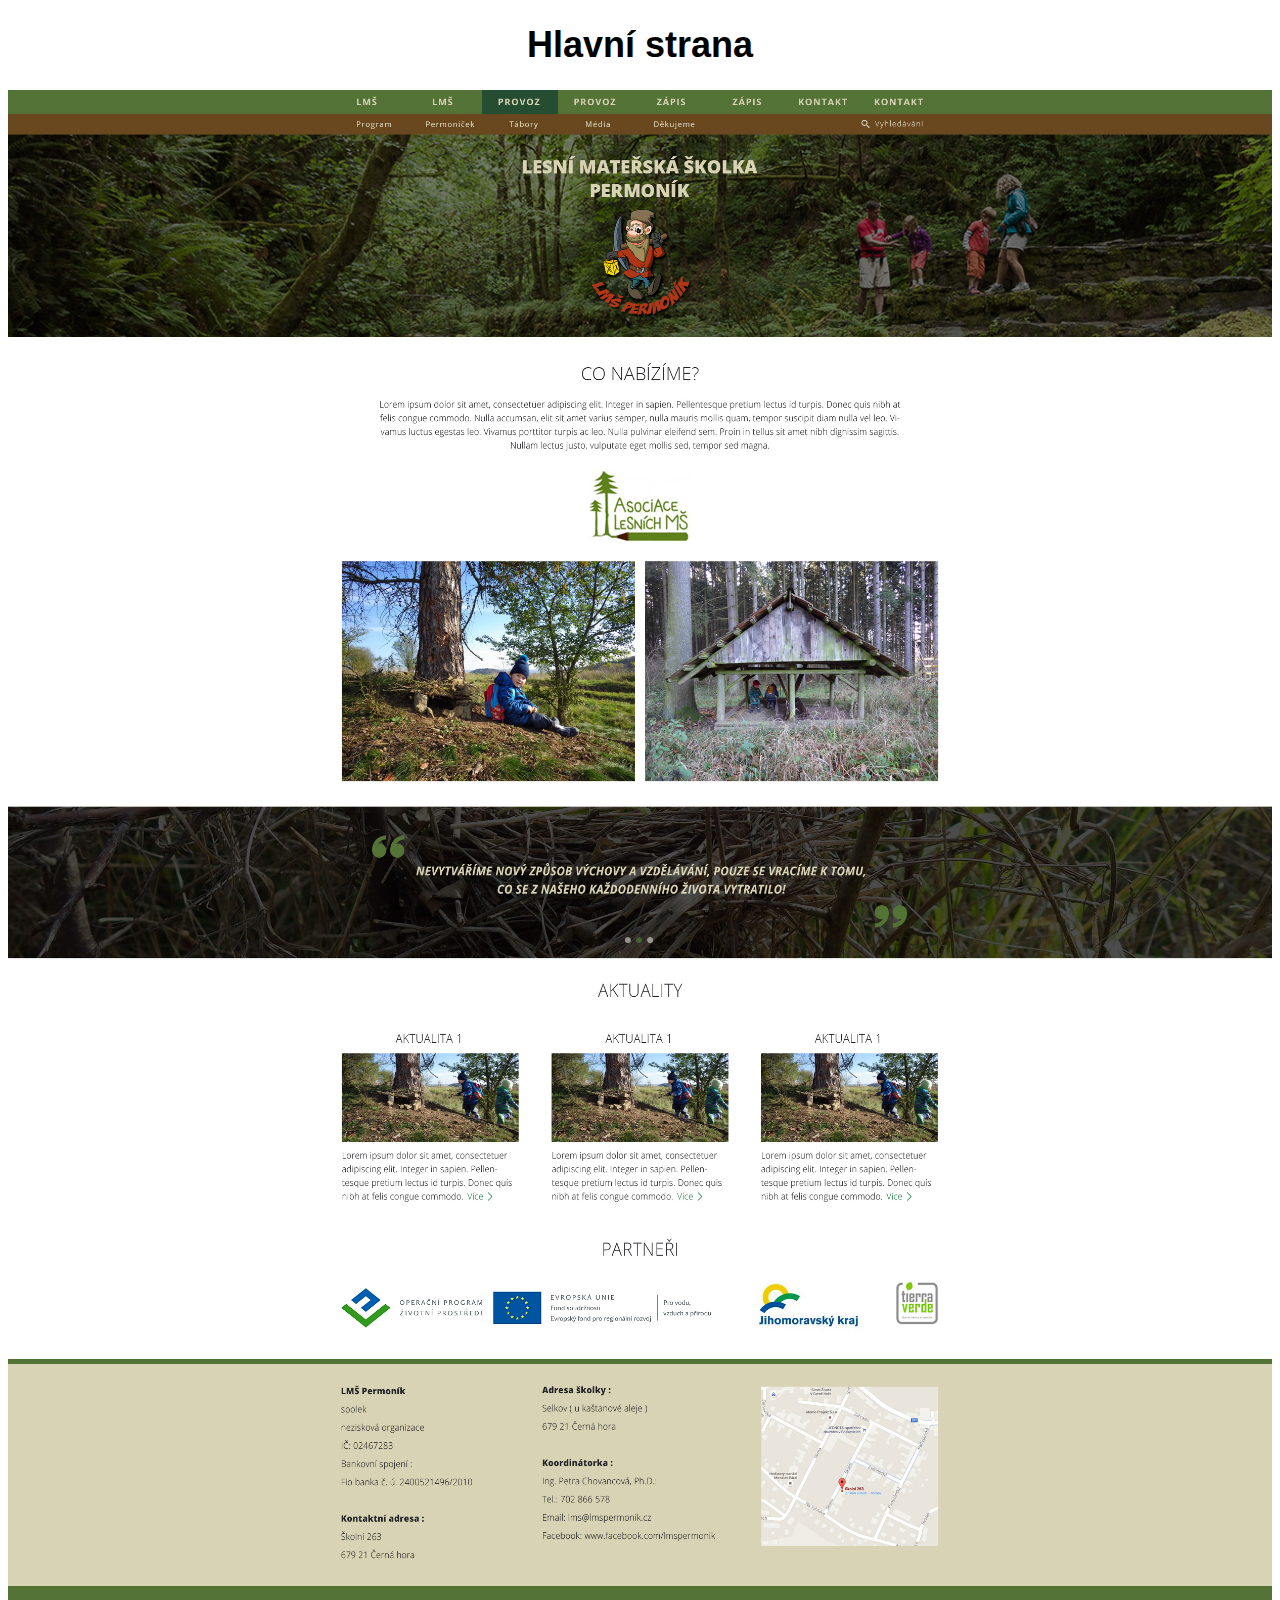
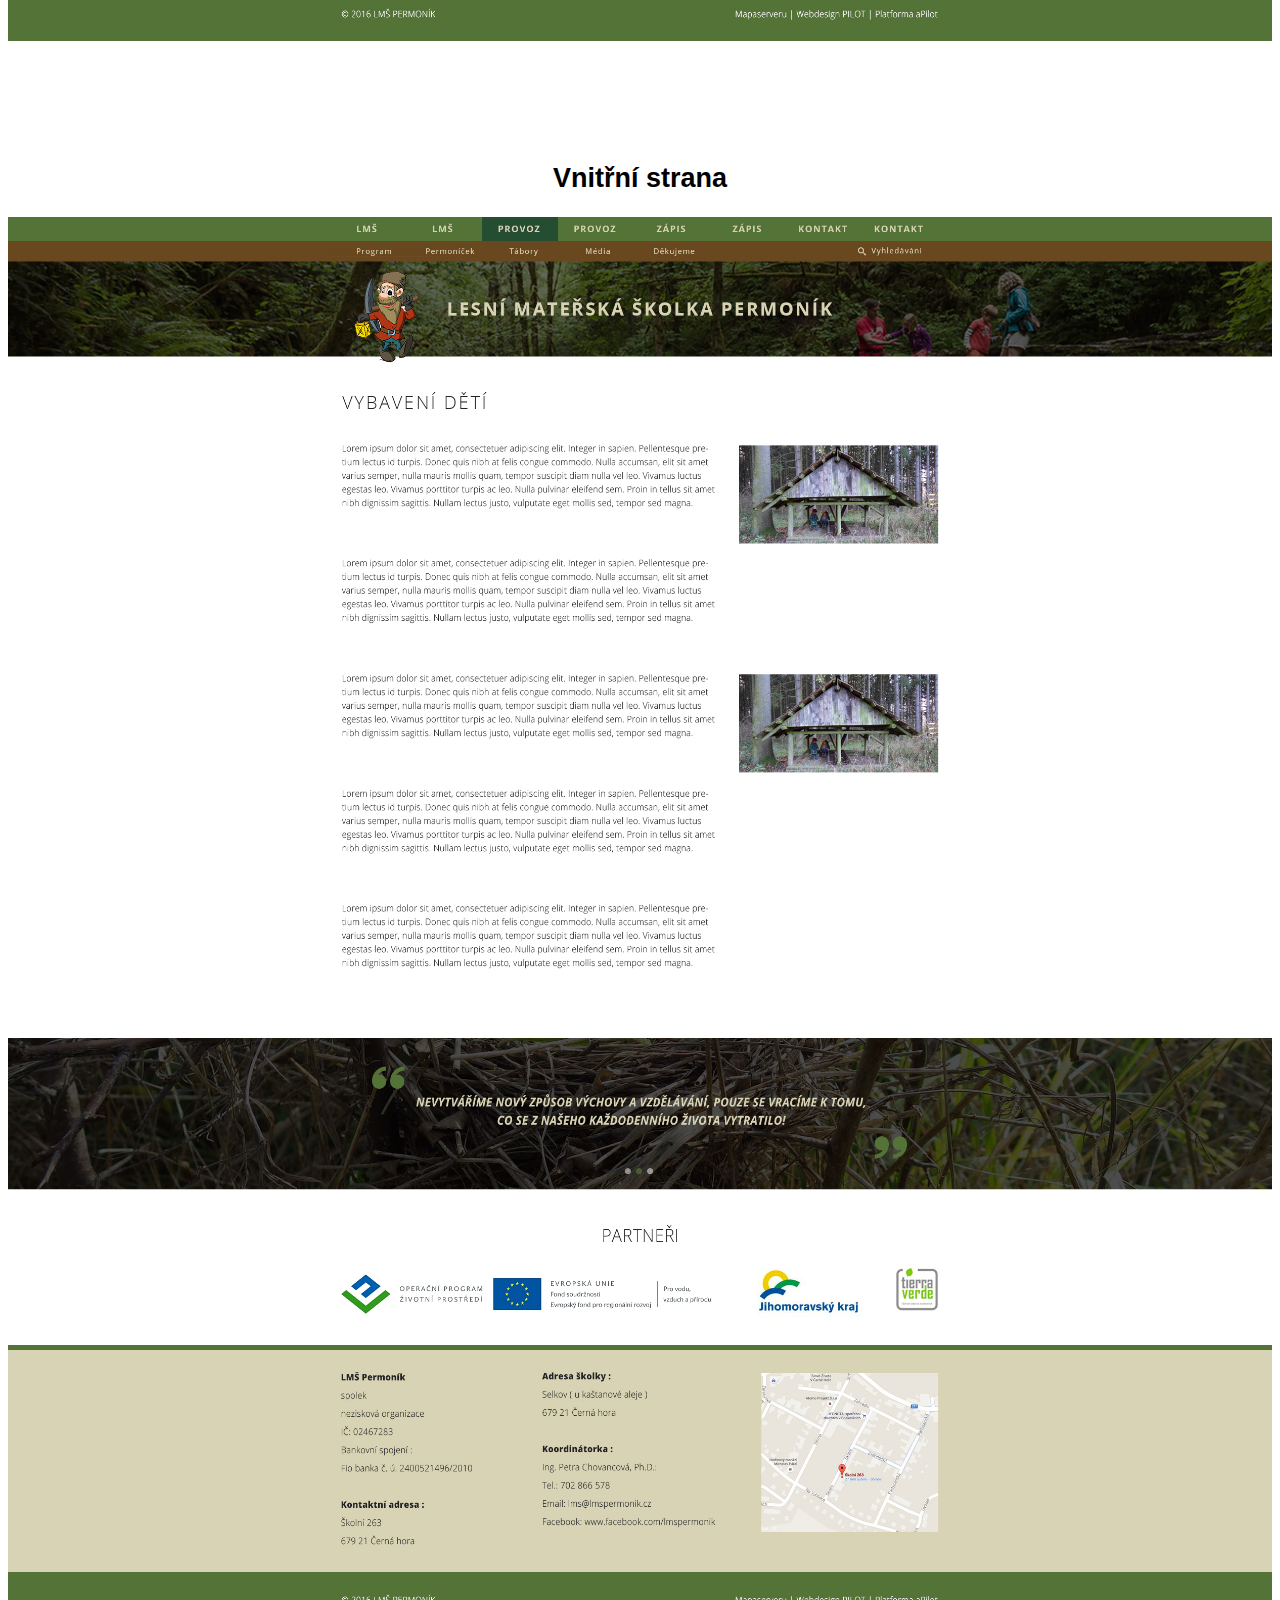
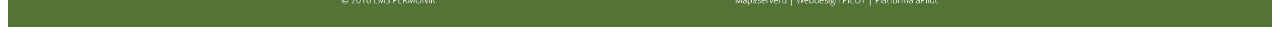
<file: demo-permonik/index.html>
<!DOCTYPE HTML PUBLIC "-//W3C//DTD HTML 4.01 Transitional//EN"
"http://www.w3.org/TR/html4/loose.dtd">


<html lang="cs">
<head>
   <meta http-equiv="content-type" content="text/html; charset=utf-8">
   <meta http-equiv="Content-Language" content="cs">
   <meta name="author" content="Marek Melichar">
   <meta name="description" content="Tvorba webových stránek a prezentací, webové stránky Brno, webdesign, Front end developer">
   <meta name='Keywords' content='Webdesign, Web prezentace Brno, tvorba webu, html, css, jquery, wordpress, Front end'>
   <title>Demo</title>

   <meta name="google" content="notranslate">
   <meta name="viewport" content="width=device-width, initial-scale=1.0">
   <meta http-equiv="Content-language" content="cs">


   <meta name="robots" content="all,follow">
      <meta name="revisit-after" content="3 days">
      <meta name="copyright" content="(c) Marek Melichar">
      <meta name="googlebot" content="nofollow">
      <meta name="rating" content="general">
      <meta http-equiv="expires" content="-1">
      <link rel="shortcut icon" href="images/favicon.png">

<style>

  body {
    font-family: sans-serif;
    font-size: 18px;
    text-align: center;
  }    

  .margin-bt-100 {
    margin-bottom: 100px;
  }

  img {
    width: auto;
    max-width: 100%;
  }

</style>

</head>

<body>

<!-- IMG -->

  <div class="container">
    <h1>Hlavní strana</h1>
      <img src="Permonik_final.jpg" alt="" class="margin-bt-100">
    <h2>Vnitřní strana</h2>
      <img src="Permonik_final_page.jpg" alt="" class="">
  </div>
  <div class="clear"></div>

</body>
</html>
</file>
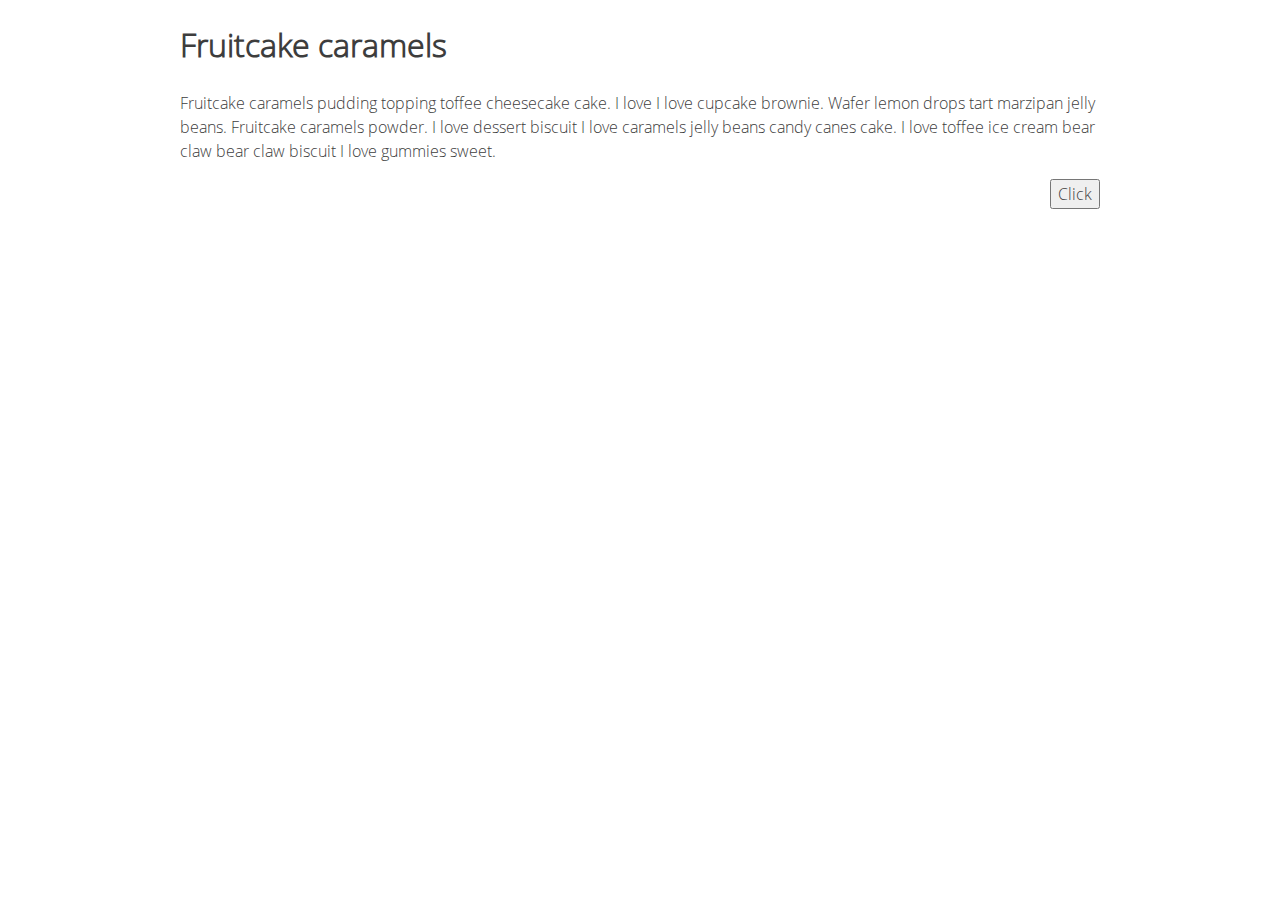
<file: jQuery/index.html>
<!doctype html>

<html>
    <head>
        <link rel="stylesheet" href="css/ionicons.min.css" type="text/css">
        <link rel="stylesheet" href="css/normalize.css" type="text/css">
        <link rel="stylesheet" href="css/styles.css" type="text/css">
    </head>
    
    <body>
        <main> 
            <div class="container">
                 
                <h1>Fruitcake caramels</h1>
                <p>Fruitcake caramels pudding topping toffee cheesecake cake. I love I love cupcake brownie. Wafer lemon drops tart marzipan jelly beans. Fruitcake caramels powder. I love dessert biscuit I love caramels jelly beans candy canes cake. I love toffee ice cream bear claw bear claw biscuit I love gummies sweet.</p>
                <button class="btn_fruitcake right">Click</button>
                
            </div>
        </main>
                 
        <script src="js/jquery-1.11.0.min.js"></script>
        <script src="js/script.js"></script>                 
                 
    </body>
    
</html>
</file>
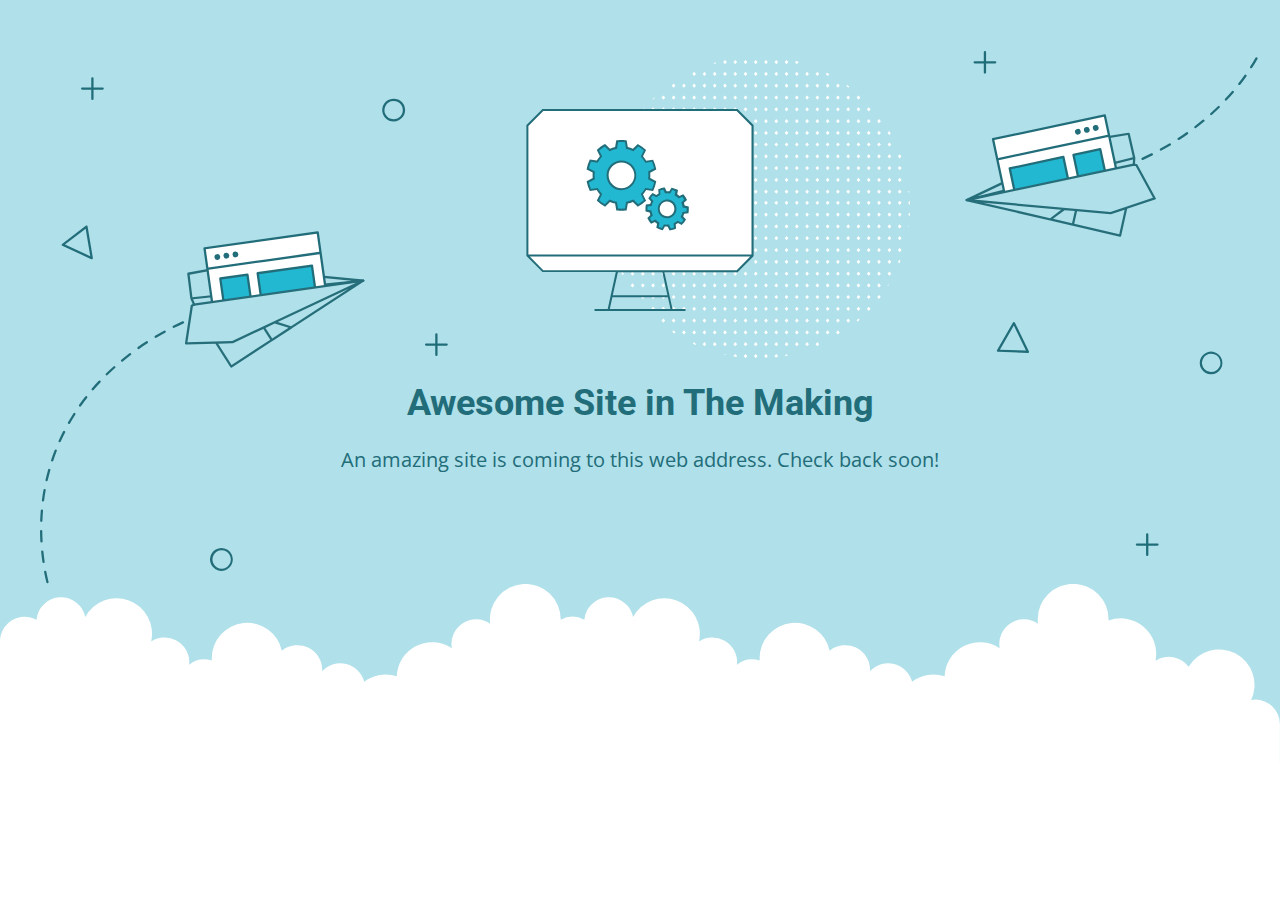
<file: Default.html>
<!DOCTYPE html>
<html lang="en">
<head>
    <meta charset="utf-8" />
    <meta name="viewport" content="width=device-width, initial-scale=1.0">
    <title>Under construction - Awesome site in the making!</title>
    <link href="https://fonts.googleapis.com/css?family=Open+Sans:400,700%7CRoboto:400,700" rel="stylesheet">
<style>
    * {
        box-sizing: border-box;
        -moz-box-sizing: border-box;
        -webkit-tap-highlight-color: transparent;
    }
    body {
        margin: 0;
        padding: 0;
        height: 100%;
        -webkit-text-size-adjust: 100%;
    }
    .fit-wide {
        position: relative;
        overflow: hidden;
        max-width: 1240px;
        margin: 0 auto;
        padding-top: 60px;
        padding-bottom: 60px;
        padding-left: 20px;
        padding-right: 20px;
    }
    .background-wrap { position: relative; }
    .background-wrap.cloud-blue { background-color: #b0e0e9; }
    .background-wrap.white { background-color: #fff; }
    .title { 
        position: relative; 
        text-align: center;
        margin: 20px auto 10px;
    }
    .title--regular { font-family: 'Roboto', Arial, sans-serif; }
    .title--size-large { font-size: 36px; line-height: 46px; }
    .title--size-semimedium { font-size: 20px; line-height: 28px; }
    .title--weight-normal { font-weight: 400; }
    .title--weight-bold { font-weight: 700; }
    .title--subtitle { 
        padding-bottom: 40px; 
        font-family: 'Open Sans', Arial ,sans-serif; 
        text-align: center;
    }
    .error h1,
    .error p { color: #226d7a; }
    .error--bg__cover {
        position: absolute;
        top: 0;
        width: 100%;
    }
    .error--shape__clouds svg {
        display: block;
    }
    .abstract-half-dot--circle {
        z-index: 0;
        position: absolute;
        left: 15em;
        right: 0;
        width: 300px;
        height: 300px;
        margin: 0 auto;
    }
    .icon-graphic {
        z-index: 1;
        position: relative;
        width: 300px;
        height: 300px;
        margin: 0 auto;
    }
    @media screen and (max-width: 767px) {
        .error--bg__cover { display: none; }
        .abstract-half-dot--circle { left: 0; }
    }
</style>
</head>
<body>
    <div id="container">
        <section class="error content background-wrap cloud-blue">
            <div class="fit-wide">
                <div class="error--bg__cover">
                    <svg id="b84d9c26-c1f1-49ed-af6c-5d5d2e52a772" data-name="Layer 1" xmlns="http://www.w3.org/2000/svg" viewBox="0 0 1085.037 591.033"><title>bg_under_construction</title><path d="M44.929,591.033a1,1,0,0,1-.8-.395c-1.814-2.385-3.607-4.846-5.331-7.313a1,1,0,0,1,1.64-1.146c1.708,2.446,3.485,4.884,5.283,7.249a1,1,0,0,1-.795,1.605Zm-10.314-14.77a1,1,0,0,1-.843-.46c-1.619-2.533-3.207-5.131-4.719-7.722a1,1,0,0,1,1.727-1.008c1.5,2.567,3.072,5.143,4.677,7.651a1,1,0,0,1-.842,1.539ZM25.54,560.705a1,1,0,0,1-.885-.532c-1.406-2.657-2.776-5.375-4.069-8.083a1,1,0,0,1,1.8-.862c1.281,2.683,2.638,5.377,4.031,8.009a1,1,0,0,1-.882,1.468Zm-7.763-16.251a1,1,0,0,1-.92-.608c-1.18-2.759-2.317-5.584-3.38-8.391a1,1,0,1,1,1.87-.709c1.053,2.783,2.18,5.58,3.349,8.315a1,1,0,0,1-.526,1.313A1.012,1.012,0,0,1,17.777,544.454ZM11.4,527.612a1,1,0,0,1-.949-.686c-.943-2.851-1.836-5.76-2.657-8.649a1,1,0,0,1,1.924-.547c.813,2.862,1.7,5.744,2.632,8.569a1,1,0,0,1-.636,1.262A.983.983,0,0,1,11.4,527.612Zm-4.916-17.32a1,1,0,0,1-.972-.769c-.694-2.923-1.333-5.9-1.9-8.845a1,1,0,1,1,1.964-.377c.56,2.918,1.192,5.865,1.88,8.759a1,1,0,0,1-.742,1.2A.968.968,0,0,1,6.488,510.292ZM3.1,492.613a1,1,0,0,1-.988-.855c-.435-2.971-.808-5.992-1.11-8.978a1,1,0,1,1,1.99-.2c.3,2.957.668,5.947,1.1,8.89a1,1,0,0,1-.844,1.133A.918.918,0,0,1,3.1,492.613Zm-1.8-17.9a1,1,0,0,1-1-.945c-.166-3-.265-6.039-.294-9.041a1,1,0,0,1,.99-1.009H1a1,1,0,0,1,1,.99c.029,2.972.127,5.982.292,8.949a1,1,0,0,1-.944,1.054Zm-.17-17.994H1.085a1,1,0,0,1-.963-1.036c.11-3,.293-6.038.542-9.03a1,1,0,0,1,1.993.166c-.247,2.962-.427,5.968-.536,8.938A1,1,0,0,1,1.122,456.714Zm1.5-17.929a.976.976,0,0,1-.132-.009,1,1,0,0,1-.862-1.121c.392-2.977.859-5.983,1.391-8.938a1,1,0,1,1,1.968.353C4.462,432,4,434.97,3.613,437.915A1,1,0,0,1,2.623,438.785Zm3.189-17.707a1.03,1.03,0,0,1-.226-.025,1,1,0,0,1-.75-1.2c.673-2.928,1.427-5.878,2.239-8.765A1,1,0,1,1,9,411.63c-.8,2.857-1.55,5.775-2.216,8.672A1,1,0,0,1,5.812,421.078Zm4.871-17.317a1,1,0,0,1-.949-1.317c.952-2.845,1.986-5.706,3.077-8.5a1,1,0,1,1,1.863.727c-1.078,2.766-2.1,5.6-3.043,8.411A1,1,0,0,1,10.683,403.761Zm6.532-16.752a1.018,1.018,0,0,1-.408-.087,1,1,0,0,1-.5-1.322c1.227-2.742,2.54-5.488,3.9-8.16a1,1,0,0,1,1.782.906c-1.345,2.644-2.643,5.359-3.857,8.071A1,1,0,0,1,17.215,387.009Zm8.151-16.033a.988.988,0,0,1-.5-.132,1,1,0,0,1-.372-1.364c1.485-2.6,3.06-5.2,4.681-7.74a1,1,0,1,1,1.685,1.076c-1.6,2.513-3.161,5.089-4.63,7.656A1,1,0,0,1,25.366,370.976Zm9.678-15.163a1,1,0,0,1-.815-1.578c1.727-2.439,3.544-4.882,5.4-7.257a1,1,0,1,1,1.577,1.231c-1.836,2.35-3.634,4.767-5.343,7.182A1,1,0,0,1,35.044,355.813ZM46.116,341.63a1,1,0,0,1-.759-1.651c1.944-2.268,3.976-4.533,6.039-6.734a1,1,0,1,1,1.459,1.368c-2.043,2.179-4.055,4.422-5.979,6.668A1,1,0,0,1,46.116,341.63ZM58.424,328.5a1,1,0,0,1-.7-1.715c2.134-2.087,4.354-4.169,6.6-6.187a1,1,0,0,1,1.338,1.487c-2.224,2-4.423,4.062-6.537,6.13A1,1,0,0,1,58.424,328.5Zm13.385-12.041a1,1,0,0,1-.639-1.77c2.3-1.9,4.679-3.8,7.078-5.631a1,1,0,0,1,1.214,1.589c-2.377,1.818-4.738,3.7-7.016,5.582A1,1,0,0,1,71.809,316.456ZM86.116,305.52a1,1,0,0,1-.577-1.817c2.442-1.722,4.961-3.429,7.488-5.073a1,1,0,0,1,1.091,1.675c-2.507,1.632-5,3.325-7.427,5.033A1,1,0,0,1,86.116,305.52Zm15.1-9.827a1,1,0,0,1-.516-1.858c2.571-1.542,5.209-3.06,7.841-4.513a1,1,0,1,1,.966,1.751c-2.611,1.441-5.228,2.947-7.777,4.477A1,1,0,0,1,101.213,295.693Zm15.777-8.706a1,1,0,0,1-.452-1.893c2.7-1.366,5.445-2.688,8.152-3.932a1,1,0,0,1,.835,1.818c-2.684,1.233-5.4,2.544-8.085,3.9A1,1,0,0,1,116.99,286.987Z" fill="#226d7a"/><path d="M964.741,140.005a1,1,0,0,1-.418-1.909c2.685-1.233,5.4-2.545,8.084-3.9a1,1,0,1,1,.9,1.785c-2.7,1.365-5.444,2.688-8.152,3.932A1,1,0,0,1,964.741,140.005Zm16.086-8.126a1,1,0,0,1-.485-1.875c2.61-1.44,5.227-2.947,7.779-4.477a1,1,0,1,1,1.029,1.714c-2.572,1.544-5.211,3.062-7.841,4.514A1,1,0,0,1,980.827,131.879Zm15.449-9.27a1,1,0,0,1-.547-1.838c2.513-1.636,5.011-3.329,7.427-5.032a1,1,0,0,1,1.152,1.634c-2.435,1.718-4.955,3.425-7.487,5.074A1.006,1.006,0,0,1,996.276,122.609Zm14.717-10.383a1,1,0,0,1-.609-1.794c2.375-1.814,4.736-3.692,7.018-5.582a1,1,0,1,1,1.275,1.54c-2.3,1.907-4.683,3.8-7.078,5.631A1,1,0,0,1,1010.993,112.226Zm13.863-11.488a1,1,0,0,1-.669-1.744c2.221-2,4.42-4.06,6.536-6.13a1,1,0,0,1,1.4,1.43c-2.136,2.089-4.356,4.171-6.6,6.187A1,1,0,0,1,1024.856,100.738Zm12.864-12.59a1,1,0,0,1-.729-1.684c2.047-2.183,4.058-4.427,5.98-6.668a1,1,0,0,1,1.518,1.3c-1.941,2.264-3.973,4.529-6.039,6.734A1,1,0,0,1,1037.72,88.148Zm11.71-13.665a1,1,0,0,1-.787-1.616c1.83-2.342,3.627-4.758,5.343-7.182a1,1,0,0,1,1.633,1.156c-1.735,2.449-3.551,4.891-5.4,7.257A1,1,0,0,1,1049.43,74.483ZM1059.823,59.8a1,1,0,0,1-.842-1.538c1.6-2.506,3.158-5.082,4.631-7.656a1,1,0,1,1,1.736.993c-1.489,2.6-3.064,5.207-4.681,7.739A1,1,0,0,1,1059.823,59.8Zm8.93-15.613a1,1,0,0,1-.89-1.453c1.343-2.64,2.64-5.356,3.857-8.071a1,1,0,1,1,1.825.817c-1.23,2.746-2.542,5.491-3.9,8.16A1,1,0,0,1,1068.753,44.184Zm7.35-16.411a.986.986,0,0,1-.363-.069,1,1,0,0,1-.569-1.3c1.077-2.759,2.1-5.589,3.044-8.41a1,1,0,0,1,1.9.634c-.953,2.852-1.989,5.713-3.077,8.5A1,1,0,0,1,1076.1,27.773Zm5.707-17.055a.969.969,0,0,1-.271-.038,1,1,0,0,1-.693-1.233c.8-2.856,1.55-5.774,2.216-8.672a1,1,0,0,1,1.949.448c-.674,2.93-1.426,5.879-2.239,8.766A1,1,0,0,1,1081.81,10.718Z" fill="#226d7a"/><path d="M309.461,106.337a9.971,9.971,0,0,1-7.251-3.106h0a10.012,10.012,0,1,1,7.251,3.106Zm0-17.992a8,8,0,0,0-5.8,13.508h0a8,8,0,1,0,5.8-13.508Z" fill="#226d7a"/><path d="M158.863,499.538l-.261,0a10.019,10.019,0,1,1,.261,0Zm-.012-18a8.042,8.042,0,1,0,.208,0C158.99,481.539,158.92,481.538,158.851,481.538Z" fill="#226d7a"/><path d="M1024.863,327.538c-.087,0-.174,0-.261,0a9.927,9.927,0,1,1,.261,0Zm-.012-18a8,8,0,0,0-5.794,13.511h0a7.945,7.945,0,0,0,5.6,2.486,8.038,8.038,0,0,0,5.715-2.2,8,8,0,0,0-5.309-13.8Z" fill="#226d7a"/><path d="M45.272,226.85a1,1,0,0,1-.417-.09L19.49,215.14a1,1,0,0,1-.191-1.7l20.758-15.9a1,1,0,0,1,1.594.629l4.607,27.516a1,1,0,0,1-.986,1.165ZM21.835,214.014l22.139,10.142-4.021-24.018Z" fill="#226d7a"/><path d="M864.386,308.865h-.037l-26.128-.969a1,1,0,0,1-.828-1.5L851.37,282.25a.968.968,0,0,1,.9-.5,1,1,0,0,1,.863.564l12.152,25.114a1,1,0,0,1-.9,1.435Zm-24.429-2.906,22.8.845-10.606-21.92Z" fill="#226d7a"/><path d="M54.856,76.538h-8v-8a1,1,0,0,0-2,0v8h-8a1,1,0,0,0,0,2h8v8a1,1,0,0,0,2,0v-8h8a1,1,0,1,0,0-2Z" fill="#206d7a"/><path d="M355.856,300.538h-8v-8a1,1,0,0,0-2,0v8h-8a1,1,0,0,0,0,2h8v8a1,1,0,0,0,2,0v-8h8a1,1,0,0,0,0-2Z" fill="#206d7a"/><path d="M977.856,475.538h-8v-8a1,1,0,0,0-2,0v8h-8a1,1,0,0,0,0,2h8v8a1,1,0,0,0,2,0v-8h8a1,1,0,0,0,0-2Z" fill="#206d7a"/><path d="M835.856,53.538h-8v-8a1,1,0,0,0-2,0v8h-8a1,1,0,0,0,0,2h8v8a1,1,0,1,0,2,0v-8h8a1,1,0,0,0,0-2Z" fill="#206d7a"/><path d="M283.817,245.786c0-.022.013-.042.018-.064a1.045,1.045,0,0,0,.008-.2c0-.03.011-.056.008-.085,0-.011-.008-.019-.009-.029s0-.027,0-.04v0c0-.007-.006-.014-.008-.02a.985.985,0,0,0-.088-.253.787.787,0,0,0-.039-.07c-.006-.009-.006-.02-.012-.029s-.04-.036-.057-.058a.974.974,0,0,0-.121-.143.887.887,0,0,0-.078-.059.917.917,0,0,0-.086-.05.981.981,0,0,0-.137-.07.917.917,0,0,0-.119-.038.785.785,0,0,0-.082-.015c-.022,0-.041-.015-.063-.017L160,232.857a1.019,1.019,0,0,0-.281.013l-30.052,5.685a1,1,0,0,0-.807,1.1l2.662,21.56a1.015,1.015,0,0,0,.074.272l1.966,4.574-1.156.577a1,1,0,0,0-.542.745l-5,33a1,1,0,0,0,.989,1.15h.027l25.641-.706L166.5,321.225a1,1,0,0,0,.632.44.949.949,0,0,0,.212.023,1,1,0,0,0,.545-.161l35.45-23.063a.819.819,0,0,0,.091-.041c.024-.015.036-.038.057-.055L220.349,287.4a.985.985,0,0,0,.134-.086L283.4,246.376c.023-.014.035-.038.056-.054a.98.98,0,0,0,.136-.121.848.848,0,0,0,.06-.072c.019-.026.036-.051.052-.078a.98.98,0,0,0,.072-.154A.863.863,0,0,0,283.817,245.786ZM203.178,296.18l-5.9-9.233,8.092-3.811,12.136,3.725Zm16.509-10.74-11.631-3.57,62-29.2Zm-59.732-50.579L272.732,245.58,133.39,260l-2.427-19.656ZM133.767,268.2l1.536-.768a1,1,0,0,0,.472-1.289l-1.8-4.191,143.139-14.814L168.2,298.427l-39.18,1.078Zm33.874,51.1-11.788-18.532,12.615-.347a1,1,0,0,0,.4-.1l26.583-12.519,6.052,9.464Z" fill="#256e7a"/><polygon points="249.581 250.259 242.998 203.42 143.972 217.337 150.573 264.308 249.581 250.259" fill="#fff"/><path d="M149.583,264.448l1.98-.281-3.957-28.154,48.523-6.82,48.523-6.819,3.939,28.026,1.98-.281-6.583-46.838a1,1,0,0,0-1.129-.852l-99.026,13.918a1,1,0,0,0-.852,1.129Zm92.564-59.9,2.227,15.844-48.523,6.82-48.523,6.819L145.1,218.188Z" fill="#226d7a"/><polygon points="184.236 259.531 181.538 240.333 157.771 243.673 160.474 262.903 184.236 259.531" fill="#22b8d1"/><polygon points="240.67 251.524 237.983 232.4 190.45 239.08 193.146 258.267 240.67 251.524" fill="#22b8d1"/><path d="M194.137,258.126l-2.558-18.195,45.553-6.4,2.548,18.135,1.98-.281-2.687-19.122a1,1,0,0,0-1.129-.852l-47.533,6.681a1,1,0,0,0-.851,1.129l2.7,19.188Z" fill="#226d7a"/><path d="M161.464,262.762,158.9,244.524l21.787-3.062,2.558,18.21,1.981-.281-2.7-19.2a1,1,0,0,0-1.13-.851l-23.766,3.34a1,1,0,0,0-.851,1.129l2.7,19.231Z" fill="#226d7a"/><path d="M154.779,222.382a2.537,2.537,0,1,1-2.128,2.824,2.5,2.5,0,0,1,2.128-2.824" fill="#226d7a"/><path d="M162.7,221.269a2.537,2.537,0,1,1-2.128,2.823,2.5,2.5,0,0,1,2.128-2.823" fill="#226d7a"/><path d="M170.623,220.155a2.538,2.538,0,1,1-2.128,2.824,2.5,2.5,0,0,1,2.128-2.824" fill="#226d7a"/><path d="M134.855,267.538a1,1,0,0,1-.14-1.99l148-21a1,1,0,1,1,.282,1.98l-148,21A.988.988,0,0,1,134.855,267.538Z" fill="#256e7a"/><path d="M810.138,175.693a.98.98,0,0,0,.121.12c.025.02.049.038.075.056s.053.032.082.047a.991.991,0,0,0,.169.067c.025.008.044.026.07.032l73.125,16.944a.9.9,0,0,0,.155.036l19.6,4.542c.026.008.046.026.072.032a.859.859,0,0,0,.1.008l41.2,9.547a1,1,0,0,0,.568-.035.941.941,0,0,0,.191-.094,1,1,0,0,0,.443-.63l5.214-23.6,24.336-8.106.026-.009a1,1,0,0,0,.536-1.419l-15.986-29.3a1,1,0,0,0-.763-.515l-1.284-.147.283-4.97a.947.947,0,0,0-.024-.281l-4.872-21.17a1,1,0,0,0-1.136-.763l-30.185,4.936a1.007,1.007,0,0,0-.268.084L810.452,174.137c-.02.01-.034.027-.054.037s-.048.026-.072.042a.944.944,0,0,0-.1.078.92.92,0,0,0-.1.112c-.022.026-.045.048-.065.076s-.037.053-.052.082a.986.986,0,0,0-.065.177.621.621,0,0,0-.034.074c0,.01,0,.02,0,.031,0,.026-.01.051-.013.078a1,1,0,0,0,0,.268c0,.007,0,.015,0,.022v0c0,.013.01.024.013.037s0,.02,0,.031c.008.028.027.049.037.077a.931.931,0,0,0,.077.187.522.522,0,0,0,.038.054A1.1,1.1,0,0,0,810.138,175.693Zm76.289,15.826,10.131-7.651,8.907.814-2.39,10.7Zm-61.081-14.153L893.6,183.6l-9.709,7.333Zm126.492-59.155,4.442,19.3L820.409,171.618l102.31-48.645Zm22.056,54.928-37.186,12.387L816.825,174.579,956.4,139.544l-.259,4.554a1,1,0,0,0,.884,1.051l1.706.2Zm-68.871,22.689,2.45-10.963,29.261,2.672a1.009,1.009,0,0,0,.408-.048l11.972-3.988-4.738,21.446Z" fill="#256e7a"/><polygon points="843.764 168.096 833.93 121.83 931.745 101.039 941.606 147.435 843.764 168.096" fill="#fff"/><path d="M932.723,100.831a1,1,0,0,0-1.186-.77l-97.815,20.791a1,1,0,0,0-.77,1.186l9.834,46.265,1.957-.413-5.885-27.683,47.93-10.188,47.929-10.187,5.911,27.809,1.957-.413Zm-1.749,1.394,3.327,15.65-47.929,10.188-47.93,10.188L835.116,122.6Z" fill="#226d7a"/><polygon points="908.34 154.46 904.309 135.496 927.785 130.506 931.822 149.501 908.34 154.46" fill="#22b8d1"/><polygon points="852.57 166.237 848.555 147.347 895.506 137.367 899.534 156.319 852.57 166.237" fill="#22b8d1"/><path d="M898.556,156.526l-3.82-17.972-44.995,9.563,3.807,17.913-1.956.414-4.016-18.889a1,1,0,0,1,.771-1.186l46.951-9.98a1,1,0,0,1,1.186.771l4.029,18.953Z" fill="#226d7a"/><path d="M930.844,149.708l-3.829-18.015-21.52,4.574,3.824,17.986-1.957.413L903.331,135.7a1,1,0,0,1,.77-1.186l23.476-4.99a1,1,0,0,1,1.186.771l4.037,19Z" fill="#226d7a"/><path d="M923.315,109.476a2.538,2.538,0,1,0,2.965,1.926,2.5,2.5,0,0,0-2.965-1.926" fill="#226d7a"/><path d="M915.489,111.139a2.538,2.538,0,1,0,2.966,1.926,2.5,2.5,0,0,0-2.966-1.926" fill="#226d7a"/><path d="M907.664,112.8a2.537,2.537,0,1,0,2.965,1.925,2.5,2.5,0,0,0-2.965-1.925" fill="#226d7a"/><path d="M957.482,145.094a1,1,0,0,0-.55-1.918L810.675,174.062a1,1,0,1,0,.413,1.957l146.257-30.885A1.075,1.075,0,0,0,957.482,145.094Z" fill="#256e7a"/></svg>
                </div>
                <div>
                    <div class="abstract-half-dot--circle">
                        <svg id="a57f7293-9654-4013-9c82-7cad22fc3689" data-name="Layer 1" xmlns="http://www.w3.org/2000/svg" viewBox="0 0 300 298.181"><title>circle_dots</title><polygon points="145.742 133.848 147.581 131.734 145.742 129.621 143.904 131.734 145.742 133.848" fill="#fff"/><polygon points="145.742 122.041 147.581 119.928 145.742 117.814 143.904 119.928 145.742 122.041" fill="#fff"/><polygon points="145.742 110.235 147.581 108.122 145.742 106.008 143.904 108.122 145.742 110.235" fill="#fff"/><polygon points="145.742 98.429 147.581 96.316 145.742 94.202 143.904 96.316 145.742 98.429" fill="#fff"/><polygon points="145.742 86.624 147.581 84.51 145.742 82.396 143.904 84.51 145.742 86.624" fill="#fff"/><polygon points="156.015 129.621 154.177 131.734 156.015 133.848 157.854 131.734 156.015 129.621" fill="#fff"/><polygon points="156.015 117.814 154.177 119.928 156.015 122.041 157.854 119.928 156.015 117.814" fill="#fff"/><polygon points="156.015 106.008 154.177 108.122 156.015 110.235 157.854 108.122 156.015 106.008" fill="#fff"/><polygon points="156.015 94.202 154.177 96.316 156.015 98.429 157.854 96.316 156.015 94.202" fill="#fff"/><polygon points="156.015 82.396 154.177 84.51 156.015 86.624 157.854 84.51 156.015 82.396" fill="#fff"/><polygon points="166.288 129.621 164.45 131.734 166.288 133.848 168.13 131.734 166.288 129.621" fill="#fff"/><polygon points="166.288 117.814 164.45 119.928 166.288 122.041 168.13 119.928 166.288 117.814" fill="#fff"/><polygon points="166.288 106.008 164.45 108.122 166.288 110.235 168.13 108.122 166.288 106.008" fill="#fff"/><polygon points="166.288 94.202 164.45 96.316 166.288 98.429 168.13 96.316 166.288 94.202" fill="#fff"/><polygon points="168.128 84.51 166.288 82.396 164.45 84.51 166.288 86.624 168.128 84.51" fill="#fff"/><polygon points="176.563 129.621 174.724 131.734 176.563 133.848 178.401 131.734 176.563 129.621" fill="#fff"/><polygon points="176.563 117.814 174.724 119.928 176.563 122.041 178.401 119.928 176.563 117.814" fill="#fff"/><polygon points="176.563 106.008 174.724 108.122 176.563 110.235 178.401 108.122 176.563 106.008" fill="#fff"/><polygon points="176.563 94.202 174.724 96.316 176.563 98.429 178.401 96.316 176.563 94.202" fill="#fff"/><polygon points="176.563 82.396 174.724 84.51 176.563 86.624 178.401 84.51 176.563 82.396" fill="#fff"/><polygon points="186.835 129.621 184.997 131.734 186.835 133.848 188.674 131.734 186.835 129.621" fill="#fff"/><polygon points="186.835 117.814 184.997 119.928 186.835 122.041 188.674 119.928 186.835 117.814" fill="#fff"/><polygon points="186.835 106.008 184.997 108.122 186.835 110.235 188.674 108.122 186.835 106.008" fill="#fff"/><polygon points="186.835 94.202 184.997 96.316 186.835 98.429 188.674 96.316 186.835 94.202" fill="#fff"/><polygon points="186.835 82.396 184.997 84.51 186.835 86.624 188.674 84.51 186.835 82.396" fill="#fff"/><polygon points="197.11 129.621 195.268 131.734 197.11 133.848 198.948 131.734 197.11 129.621" fill="#fff"/><polygon points="197.11 117.814 195.268 119.928 197.11 122.041 198.948 119.928 197.11 117.814" fill="#fff"/><polygon points="197.11 106.008 195.268 108.122 197.11 110.235 198.948 108.122 197.11 106.008" fill="#fff"/><polygon points="197.11 94.202 195.268 96.316 197.11 98.429 198.948 96.316 197.11 94.202" fill="#fff"/><polygon points="197.11 82.396 195.27 84.51 197.11 86.624 198.948 84.51 197.11 82.396" fill="#fff"/><polygon points="207.383 129.621 205.545 131.734 207.383 133.848 209.221 131.734 207.383 129.621" fill="#fff"/><polygon points="207.383 117.814 205.545 119.928 207.383 122.041 209.221 119.928 207.383 117.814" fill="#fff"/><polygon points="207.383 106.008 205.545 108.122 207.383 110.235 209.221 108.122 207.383 106.008" fill="#fff"/><polygon points="207.383 94.202 205.545 96.316 207.383 98.429 209.221 96.316 207.383 94.202" fill="#fff"/><polygon points="207.383 82.396 205.545 84.51 207.383 86.624 209.221 84.51 207.383 82.396" fill="#fff"/><polygon points="217.656 129.621 215.817 131.734 217.656 133.848 219.497 131.734 217.656 129.621" fill="#fff"/><polygon points="217.656 117.814 215.817 119.928 217.656 122.041 219.497 119.928 217.656 117.814" fill="#fff"/><polygon points="217.656 106.008 215.817 108.122 217.656 110.235 219.497 108.122 217.656 106.008" fill="#fff"/><polygon points="217.656 94.202 215.817 96.316 217.656 98.429 219.497 96.316 217.656 94.202" fill="#fff"/><polygon points="219.496 84.51 217.656 82.396 215.817 84.51 217.656 86.624 219.496 84.51" fill="#fff"/><polygon points="227.93 129.621 226.092 131.734 227.93 133.848 229.769 131.734 227.93 129.621" fill="#fff"/><polygon points="227.93 117.814 226.092 119.928 227.93 122.041 229.769 119.928 227.93 117.814" fill="#fff"/><polygon points="227.93 106.008 226.092 108.122 227.93 110.235 229.769 108.122 227.93 106.008" fill="#fff"/><polygon points="227.93 94.202 226.092 96.316 227.93 98.429 229.769 96.316 227.93 94.202" fill="#fff"/><polygon points="227.93 82.396 226.092 84.51 227.93 86.624 229.769 84.51 227.93 82.396" fill="#fff"/><polygon points="238.203 129.621 236.365 131.734 238.203 133.848 240.042 131.734 238.203 129.621" fill="#fff"/><polygon points="238.203 117.814 236.365 119.928 238.203 122.041 240.042 119.928 238.203 117.814" fill="#fff"/><polygon points="238.203 106.008 236.365 108.122 238.203 110.235 240.042 108.122 238.203 106.008" fill="#fff"/><polygon points="238.203 94.202 236.365 96.316 238.203 98.429 240.042 96.316 238.203 94.202" fill="#fff"/><polygon points="238.203 82.396 236.365 84.51 238.203 86.624 240.042 84.51 238.203 82.396" fill="#fff"/><polygon points="248.478 133.848 250.316 131.734 248.478 129.621 246.636 131.734 248.478 133.848" fill="#fff"/><polygon points="248.478 122.041 250.316 119.928 248.478 117.814 246.636 119.928 248.478 122.041" fill="#fff"/><polygon points="248.478 110.235 250.316 108.122 248.478 106.008 246.636 108.122 248.478 110.235" fill="#fff"/><polygon points="248.478 98.429 250.316 96.316 248.478 94.202 246.636 96.316 248.478 98.429" fill="#fff"/><polygon points="246.638 84.51 248.478 86.624 250.316 84.51 248.478 82.396 246.638 84.51" fill="#fff"/><polygon points="258.751 129.621 256.912 131.734 258.751 133.848 260.589 131.734 258.751 129.621" fill="#fff"/><polygon points="258.751 117.814 256.912 119.928 258.751 122.041 260.589 119.928 258.751 117.814" fill="#fff"/><polygon points="258.751 106.008 256.912 108.122 258.751 110.235 260.589 108.122 258.751 106.008" fill="#fff"/><polygon points="258.751 94.202 256.912 96.316 258.751 98.429 260.589 96.316 258.751 94.202" fill="#fff"/><polygon points="258.751 82.396 256.912 84.51 258.751 86.624 260.589 84.51 258.751 82.396" fill="#fff"/><polygon points="269.023 129.621 267.185 131.734 269.023 133.848 270.865 131.734 269.023 129.621" fill="#fff"/><polygon points="269.023 117.814 267.185 119.928 269.023 122.041 270.865 119.928 269.023 117.814" fill="#fff"/><polygon points="269.023 106.008 267.185 108.122 269.023 110.235 270.865 108.122 269.023 106.008" fill="#fff"/><polygon points="269.023 94.202 267.185 96.316 269.023 98.429 270.865 96.316 269.023 94.202" fill="#fff"/><polygon points="270.863 84.51 269.023 82.396 267.185 84.51 269.023 86.624 270.863 84.51" fill="#fff"/><polygon points="145.742 75.064 147.581 72.95 145.742 70.837 143.904 72.95 145.742 75.064" fill="#fff"/><polygon points="145.742 63.258 147.581 61.144 145.742 59.031 143.904 61.144 145.742 63.258" fill="#fff"/><polygon points="145.742 51.452 147.581 49.338 145.742 47.225 143.904 49.338 145.742 51.452" fill="#fff"/><polygon points="145.742 39.646 147.581 37.532 145.742 35.419 143.904 37.532 145.742 39.646" fill="#fff"/><polygon points="145.742 27.84 147.581 25.726 145.742 23.612 143.904 25.726 145.742 27.84" fill="#fff"/><polygon points="147.581 13.92 145.742 11.806 143.904 13.92 145.742 16.033 147.581 13.92" fill="#fff"/><polygon points="143.904 2.114 145.742 4.227 147.581 2.114 145.742 0 143.904 2.114" fill="#fff"/><polygon points="156.015 70.837 154.177 72.95 156.015 75.064 157.854 72.95 156.015 70.837" fill="#fff"/><polygon points="156.015 59.031 154.177 61.144 156.015 63.258 157.854 61.144 156.015 59.031" fill="#fff"/><polygon points="156.015 47.225 154.177 49.338 156.015 51.452 157.854 49.338 156.015 47.225" fill="#fff"/><polygon points="156.015 35.419 154.177 37.532 156.015 39.646 157.854 37.532 156.015 35.419" fill="#fff"/><polygon points="156.015 23.612 154.177 25.726 156.015 27.84 157.854 25.726 156.015 23.612" fill="#fff"/><polygon points="156.015 11.806 154.177 13.92 156.015 16.033 157.854 13.92 156.015 11.806" fill="#fff"/><polygon points="156.015 0 154.177 2.114 156.015 4.227 157.854 2.114 156.015 0" fill="#fff"/><polygon points="166.288 70.837 164.45 72.95 166.288 75.064 168.13 72.95 166.288 70.837" fill="#fff"/><polygon points="166.288 59.031 164.45 61.144 166.288 63.258 168.13 61.144 166.288 59.031" fill="#fff"/><polygon points="166.288 47.225 164.45 49.338 166.288 51.452 168.13 49.338 166.288 47.225" fill="#fff"/><polygon points="166.288 35.419 164.45 37.532 166.288 39.646 168.13 37.532 166.288 35.419" fill="#fff"/><polygon points="166.288 23.612 164.45 25.726 166.288 27.84 168.13 25.726 166.288 23.612" fill="#fff"/><polygon points="166.288 11.806 164.45 13.92 166.288 16.033 168.13 13.92 166.288 11.806" fill="#fff"/><polygon points="166.288 0 164.45 2.114 166.288 4.227 168.13 2.114 166.288 0" fill="#fff"/><polygon points="176.563 70.837 174.724 72.95 176.563 75.064 178.401 72.95 176.563 70.837" fill="#fff"/><polygon points="176.563 59.031 174.724 61.144 176.563 63.258 178.401 61.144 176.563 59.031" fill="#fff"/><polygon points="176.563 47.225 174.724 49.338 176.563 51.452 178.401 49.338 176.563 47.225" fill="#fff"/><polygon points="176.563 35.419 174.724 37.532 176.563 39.646 178.401 37.532 176.563 35.419" fill="#fff"/><polygon points="176.563 23.612 174.724 25.726 176.563 27.84 178.401 25.726 176.563 23.612" fill="#fff"/><polygon points="176.563 11.806 174.724 13.92 176.563 16.033 178.401 13.92 176.563 11.806" fill="#fff"/><polygon points="176.563 0 174.724 2.114 176.563 4.227 178.401 2.114 176.563 0" fill="#fff"/><polygon points="186.835 70.837 184.997 72.95 186.835 75.064 188.674 72.95 186.835 70.837" fill="#fff"/><polygon points="186.835 59.031 184.997 61.144 186.835 63.258 188.674 61.144 186.835 59.031" fill="#fff"/><polygon points="186.835 47.225 184.997 49.338 186.835 51.452 188.674 49.338 186.835 47.225" fill="#fff"/><polygon points="186.835 35.419 184.997 37.532 186.835 39.646 188.674 37.532 186.835 35.419" fill="#fff"/><polygon points="186.835 23.612 184.997 25.726 186.835 27.84 188.674 25.726 186.835 23.612" fill="#fff"/><polygon points="186.835 11.806 184.997 13.92 186.835 16.033 188.674 13.92 186.835 11.806" fill="#fff"/><path d="M186.835,4.227l1.839-2.113-.31-.356c-.826-.225-1.651-.45-2.483-.661L185,2.114Z" fill="#fff"/><polygon points="197.11 70.837 195.268 72.95 197.11 75.064 198.948 72.95 197.11 70.837" fill="#fff"/><polygon points="197.11 59.031 195.268 61.144 197.11 63.258 198.948 61.144 197.11 59.031" fill="#fff"/><polygon points="197.11 47.225 195.268 49.338 197.11 51.452 198.948 49.338 197.11 47.225" fill="#fff"/><polygon points="197.11 35.419 195.268 37.532 197.11 39.646 198.948 37.532 197.11 35.419" fill="#fff"/><polygon points="197.11 23.612 195.268 25.726 197.11 27.84 198.948 25.726 197.11 23.612" fill="#fff"/><polygon points="197.11 11.806 195.268 13.92 197.11 16.033 198.948 13.92 197.11 11.806" fill="#fff"/><polygon points="207.383 70.837 205.545 72.95 207.383 75.064 209.221 72.95 207.383 70.837" fill="#fff"/><polygon points="207.383 59.031 205.545 61.144 207.383 63.258 209.221 61.144 207.383 59.031" fill="#fff"/><polygon points="207.383 47.225 205.545 49.338 207.383 51.452 209.221 49.338 207.383 47.225" fill="#fff"/><polygon points="207.383 35.419 205.545 37.532 207.383 39.646 209.221 37.532 207.383 35.419" fill="#fff"/><polygon points="207.383 23.612 205.545 25.726 207.383 27.84 209.221 25.726 207.383 23.612" fill="#fff"/><polygon points="207.383 11.806 205.545 13.92 207.383 16.033 209.221 13.92 207.383 11.806" fill="#fff"/><polygon points="217.656 70.837 215.817 72.95 217.656 75.064 219.497 72.95 217.656 70.837" fill="#fff"/><polygon points="217.656 59.031 215.817 61.144 217.656 63.258 219.497 61.144 217.656 59.031" fill="#fff"/><polygon points="217.656 47.225 215.817 49.338 217.656 51.452 219.497 49.338 217.656 47.225" fill="#fff"/><polygon points="217.656 35.419 215.817 37.532 217.656 39.646 219.497 37.532 217.656 35.419" fill="#fff"/><polygon points="217.656 23.612 215.817 25.726 217.656 27.84 219.497 25.726 217.656 23.612" fill="#fff"/><path d="M217.656,16.033l1.753-2.011c-.842-.445-1.685-.887-2.535-1.317l-1.057,1.215Z" fill="#fff"/><polygon points="227.93 70.837 226.092 72.95 227.93 75.064 229.769 72.95 227.93 70.837" fill="#fff"/><polygon points="227.93 59.031 226.092 61.144 227.93 63.258 229.769 61.144 227.93 59.031" fill="#fff"/><polygon points="227.93 47.225 226.092 49.338 227.93 51.452 229.769 49.338 227.93 47.225" fill="#fff"/><polygon points="227.93 35.419 226.092 37.532 227.93 39.646 229.769 37.532 227.93 35.419" fill="#fff"/><polygon points="227.93 23.612 226.092 25.726 227.93 27.84 229.769 25.726 227.93 23.612" fill="#fff"/><polygon points="238.203 70.837 236.365 72.95 238.203 75.064 240.042 72.95 238.203 70.837" fill="#fff"/><polygon points="238.203 59.031 236.365 61.144 238.203 63.258 240.042 61.144 238.203 59.031" fill="#fff"/><polygon points="238.203 47.225 236.365 49.338 238.203 51.452 240.042 49.338 238.203 47.225" fill="#fff"/><polygon points="238.203 35.419 236.365 37.532 238.203 39.646 240.042 37.532 238.203 35.419" fill="#fff"/><path d="M236.365,25.726,238.2,27.84l1.084-1.246c-.744-.555-1.5-1.1-2.25-1.641Z" fill="#fff"/><polygon points="248.478 75.064 250.316 72.95 248.478 70.837 246.636 72.95 248.478 75.064" fill="#fff"/><polygon points="248.478 63.258 250.316 61.144 248.478 59.031 246.636 61.144 248.478 63.258" fill="#fff"/><polygon points="250.316 49.338 248.478 47.225 246.636 49.338 248.478 51.452 250.316 49.338" fill="#fff"/><polygon points="246.636 37.532 248.478 39.646 250.316 37.532 248.478 35.419 246.636 37.532" fill="#fff"/><polygon points="258.751 70.837 256.912 72.95 258.751 75.064 260.589 72.95 258.751 70.837" fill="#fff"/><polygon points="258.751 59.031 256.912 61.144 258.751 63.258 260.589 61.144 258.751 59.031" fill="#fff"/><polygon points="258.751 47.225 256.912 49.338 258.751 51.452 260.589 49.338 258.751 47.225" fill="#fff"/><polygon points="269.023 70.837 267.185 72.95 269.023 75.064 270.865 72.95 269.023 70.837" fill="#fff"/><polygon points="269.023 59.031 267.185 61.144 269.023 63.258 270.865 61.144 269.023 59.031" fill="#fff"/><polygon points="279.445 129.621 277.607 131.734 279.445 133.848 281.284 131.734 279.445 129.621" fill="#fff"/><polygon points="279.445 117.814 277.607 119.928 279.445 122.041 281.284 119.928 279.445 117.814" fill="#fff"/><polygon points="279.445 106.008 277.607 108.122 279.445 110.235 281.284 108.122 279.445 106.008" fill="#fff"/><polygon points="279.445 94.202 277.607 96.316 279.445 98.429 281.284 96.316 279.445 94.202" fill="#fff"/><polygon points="279.445 82.396 277.607 84.51 279.445 86.624 281.284 84.51 279.445 82.396" fill="#fff"/><polygon points="289.718 129.621 287.88 131.734 289.718 133.848 291.56 131.734 289.718 129.621" fill="#fff"/><polygon points="289.718 117.814 287.88 119.928 289.718 122.041 291.56 119.928 289.718 117.814" fill="#fff"/><polygon points="289.718 106.008 287.88 108.122 289.718 110.235 291.56 108.122 289.718 106.008" fill="#fff"/><path d="M287.88,96.316l1.838,2.113,1.515-1.739c-.151-.422-.3-.846-.451-1.267L289.718,94.2Z" fill="#fff"/><path d="M299.092,130.656l-.938,1.078,1.192,1.37Q299.229,131.877,299.092,130.656Z" fill="#fff"/><path d="M279.445,75.064l1.241-1.427q-.721-1.278-1.466-2.541l-1.613,1.854Z" fill="#fff"/><polygon points="1.838 129.621 0 131.734 1.838 133.848 3.677 131.734 1.838 129.621" fill="#fff"/><polygon points="1.838 117.814 0 119.928 1.838 122.041 3.677 119.928 1.838 117.814" fill="#fff"/><path d="M1.838,110.235l1.839-2.113-1.534-1.764q-.456,1.6-.876,3.22Z" fill="#fff"/><polygon points="12.113 129.621 10.271 131.734 12.113 133.848 13.951 131.734 12.113 129.621" fill="#fff"/><polygon points="12.113 117.814 10.271 119.928 12.113 122.041 13.951 119.928 12.113 117.814" fill="#fff"/><polygon points="12.113 106.008 10.271 108.122 12.113 110.235 13.951 108.122 12.113 106.008" fill="#fff"/><polygon points="12.113 94.202 10.271 96.316 12.113 98.429 13.951 96.316 12.113 94.202" fill="#fff"/><polygon points="12.113 82.396 10.273 84.51 12.113 86.624 13.951 84.51 12.113 82.396" fill="#fff"/><polygon points="22.533 129.621 20.695 131.734 22.533 133.848 24.371 131.734 22.533 129.621" fill="#fff"/><polygon points="22.533 117.814 20.695 119.928 22.533 122.041 24.371 119.928 22.533 117.814" fill="#fff"/><polygon points="22.533 106.008 20.695 108.122 22.533 110.235 24.371 108.122 22.533 106.008" fill="#fff"/><polygon points="22.533 94.202 20.695 96.316 22.533 98.429 24.371 96.316 22.533 94.202" fill="#fff"/><polygon points="22.533 82.396 20.695 84.51 22.533 86.624 24.371 84.51 22.533 82.396" fill="#fff"/><polygon points="32.808 129.621 30.966 131.734 32.808 133.848 34.646 131.734 32.808 129.621" fill="#fff"/><polygon points="32.808 117.814 30.966 119.928 32.808 122.041 34.646 119.928 32.808 117.814" fill="#fff"/><polygon points="32.808 106.008 30.966 108.122 32.808 110.235 34.646 108.122 32.808 106.008" fill="#fff"/><polygon points="32.808 94.202 30.966 96.316 32.808 98.429 34.646 96.316 32.808 94.202" fill="#fff"/><polygon points="32.808 82.396 30.968 84.51 32.808 86.624 34.646 84.51 32.808 82.396" fill="#fff"/><polygon points="43.08 129.621 41.242 131.734 43.08 133.848 44.919 131.734 43.08 129.621" fill="#fff"/><polygon points="43.08 117.814 41.242 119.928 43.08 122.041 44.919 119.928 43.08 117.814" fill="#fff"/><polygon points="43.08 106.008 41.242 108.122 43.08 110.235 44.919 108.122 43.08 106.008" fill="#fff"/><polygon points="43.08 94.202 41.242 96.316 43.08 98.429 44.919 96.316 43.08 94.202" fill="#fff"/><polygon points="43.08 82.396 41.242 84.51 43.08 86.624 44.919 84.51 43.08 82.396" fill="#fff"/><polygon points="53.353 129.621 51.515 131.734 53.353 133.848 55.195 131.734 53.353 129.621" fill="#fff"/><polygon points="53.353 117.814 51.515 119.928 53.353 122.041 55.195 119.928 53.353 117.814" fill="#fff"/><polygon points="53.353 106.008 51.515 108.122 53.353 110.235 55.195 108.122 53.353 106.008" fill="#fff"/><polygon points="53.353 94.202 51.515 96.316 53.353 98.429 55.195 96.316 53.353 94.202" fill="#fff"/><polygon points="55.193 84.51 53.353 82.396 51.515 84.51 53.353 86.624 55.193 84.51" fill="#fff"/><polygon points="63.628 129.621 61.789 131.734 63.628 133.848 65.466 131.734 63.628 129.621" fill="#fff"/><polygon points="63.628 117.814 61.789 119.928 63.628 122.041 65.466 119.928 63.628 117.814" fill="#fff"/><polygon points="63.628 106.008 61.789 108.122 63.628 110.235 65.466 108.122 63.628 106.008" fill="#fff"/><polygon points="63.628 94.202 61.789 96.316 63.628 98.429 65.466 96.316 63.628 94.202" fill="#fff"/><polygon points="63.628 82.396 61.789 84.51 63.628 86.624 65.466 84.51 63.628 82.396" fill="#fff"/><polygon points="73.901 129.621 72.062 131.734 73.901 133.848 75.739 131.734 73.901 129.621" fill="#fff"/><polygon points="73.901 117.814 72.062 119.928 73.901 122.041 75.739 119.928 73.901 117.814" fill="#fff"/><polygon points="73.901 106.008 72.062 108.122 73.901 110.235 75.739 108.122 73.901 106.008" fill="#fff"/><polygon points="73.901 94.202 72.062 96.316 73.901 98.429 75.739 96.316 73.901 94.202" fill="#fff"/><polygon points="73.901 82.396 72.062 84.51 73.901 86.624 75.739 84.51 73.901 82.396" fill="#fff"/><polygon points="84.174 129.621 82.335 131.734 84.174 133.848 86.015 131.734 84.174 129.621" fill="#fff"/><polygon points="84.174 117.814 82.335 119.928 84.174 122.041 86.015 119.928 84.174 117.814" fill="#fff"/><polygon points="84.174 106.008 82.335 108.122 84.174 110.235 86.015 108.122 84.174 106.008" fill="#fff"/><polygon points="84.174 94.202 82.335 96.316 84.174 98.429 86.015 96.316 84.174 94.202" fill="#fff"/><polygon points="86.014 84.51 84.174 82.396 82.335 84.51 84.174 86.624 86.014 84.51" fill="#fff"/><polygon points="94.448 129.621 92.61 131.734 94.448 133.848 96.286 131.734 94.448 129.621" fill="#fff"/><polygon points="94.448 117.814 92.61 119.928 94.448 122.041 96.286 119.928 94.448 117.814" fill="#fff"/><polygon points="94.448 106.008 92.61 108.122 94.448 110.235 96.286 108.122 94.448 106.008" fill="#fff"/><polygon points="94.448 94.202 92.61 96.316 94.448 98.429 96.286 96.316 94.448 94.202" fill="#fff"/><polygon points="94.448 82.396 92.61 84.51 94.448 86.624 96.286 84.51 94.448 82.396" fill="#fff"/><polygon points="104.721 129.621 102.883 131.734 104.721 133.848 106.559 131.734 104.721 129.621" fill="#fff"/><polygon points="104.721 117.814 102.883 119.928 104.721 122.041 106.559 119.928 104.721 117.814" fill="#fff"/><polygon points="104.721 106.008 102.883 108.122 104.721 110.235 106.559 108.122 104.721 106.008" fill="#fff"/><polygon points="104.721 94.202 102.883 96.316 104.721 98.429 106.559 96.316 104.721 94.202" fill="#fff"/><polygon points="104.721 82.396 102.883 84.51 104.721 86.624 106.559 84.51 104.721 82.396" fill="#fff"/><polygon points="114.996 129.621 113.154 131.734 114.996 133.848 116.834 131.734 114.996 129.621" fill="#fff"/><polygon points="114.996 117.814 113.154 119.928 114.996 122.041 116.834 119.928 114.996 117.814" fill="#fff"/><polygon points="114.996 106.008 113.154 108.122 114.996 110.235 116.834 108.122 114.996 106.008" fill="#fff"/><polygon points="114.996 94.202 113.154 96.316 114.996 98.429 116.834 96.316 114.996 94.202" fill="#fff"/><polygon points="114.996 82.396 113.156 84.51 114.996 86.624 116.834 84.51 114.996 82.396" fill="#fff"/><polygon points="125.268 133.848 127.107 131.734 125.268 129.621 123.43 131.734 125.268 133.848" fill="#fff"/><polygon points="125.268 122.041 127.107 119.928 125.268 117.814 123.43 119.928 125.268 122.041" fill="#fff"/><polygon points="125.268 110.235 127.107 108.122 125.268 106.008 123.43 108.122 125.268 110.235" fill="#fff"/><polygon points="125.268 98.429 127.107 96.316 125.268 94.202 123.43 96.316 125.268 98.429" fill="#fff"/><polygon points="125.268 86.624 127.107 84.51 125.268 82.396 123.43 84.51 125.268 86.624" fill="#fff"/><polygon points="135.541 133.848 137.383 131.734 135.541 129.621 133.703 131.734 135.541 133.848" fill="#fff"/><polygon points="135.541 122.041 137.383 119.928 135.541 117.814 133.703 119.928 135.541 122.041" fill="#fff"/><polygon points="135.541 110.235 137.383 108.122 135.541 106.008 133.703 108.122 135.541 110.235" fill="#fff"/><polygon points="135.541 98.429 137.383 96.316 135.541 94.202 133.703 96.316 135.541 98.429" fill="#fff"/><polygon points="135.541 86.624 137.381 84.51 135.541 82.396 133.703 84.51 135.541 86.624" fill="#fff"/><polygon points="22.533 70.837 20.695 72.95 22.533 75.064 24.371 72.95 22.533 70.837" fill="#fff"/><path d="M22.533,63.258l1.838-2.114-.387-.445c-.55.779-1.1,1.559-1.634,2.349Z" fill="#fff"/><polygon points="32.808 70.837 30.966 72.95 32.808 75.064 34.646 72.95 32.808 70.837" fill="#fff"/><polygon points="32.808 59.031 30.966 61.144 32.808 63.258 34.646 61.144 32.808 59.031" fill="#fff"/><path d="M32.808,51.452l1.838-2.114-.9-1.037c-.616.7-1.222,1.416-1.825,2.132Z" fill="#fff"/><polygon points="43.08 70.837 41.242 72.95 43.08 75.064 44.919 72.95 43.08 70.837" fill="#fff"/><polygon points="43.08 59.031 41.242 61.144 43.08 63.258 44.919 61.144 43.08 59.031" fill="#fff"/><polygon points="43.08 47.225 41.242 49.338 43.08 51.452 44.919 49.338 43.08 47.225" fill="#fff"/><path d="M43.08,39.646l1.839-2.114-.342-.393q-1.016.947-2.015,1.911Z" fill="#fff"/><polygon points="53.353 70.837 51.515 72.95 53.353 75.064 55.195 72.95 53.353 70.837" fill="#fff"/><polygon points="53.353 59.031 51.515 61.144 53.353 63.258 55.195 61.144 53.353 59.031" fill="#fff"/><polygon points="53.353 47.225 51.515 49.338 53.353 51.452 55.195 49.338 53.353 47.225" fill="#fff"/><polygon points="53.353 35.419 51.515 37.532 53.353 39.646 55.195 37.532 53.353 35.419" fill="#fff"/><polygon points="63.628 70.837 61.789 72.95 63.628 75.064 65.466 72.95 63.628 70.837" fill="#fff"/><polygon points="63.628 59.031 61.789 61.144 63.628 63.258 65.466 61.144 63.628 59.031" fill="#fff"/><polygon points="63.628 47.225 61.789 49.338 63.628 51.452 65.466 49.338 63.628 47.225" fill="#fff"/><polygon points="63.628 35.419 61.789 37.532 63.628 39.646 65.466 37.532 63.628 35.419" fill="#fff"/><polygon points="63.628 23.612 61.789 25.726 63.628 27.84 65.466 25.726 63.628 23.612" fill="#fff"/><polygon points="73.901 70.837 72.062 72.95 73.901 75.064 75.739 72.95 73.901 70.837" fill="#fff"/><polygon points="73.901 59.031 72.062 61.144 73.901 63.258 75.739 61.144 73.901 59.031" fill="#fff"/><polygon points="73.901 47.225 72.062 49.338 73.901 51.452 75.739 49.338 73.901 47.225" fill="#fff"/><polygon points="73.901 35.419 72.062 37.532 73.901 39.646 75.739 37.532 73.901 35.419" fill="#fff"/><polygon points="73.901 23.612 72.062 25.726 73.901 27.84 75.739 25.726 73.901 23.612" fill="#fff"/><path d="M73.9,16.033l.476-.547c-.214.119-.429.237-.642.357Z" fill="#fff"/><polygon points="84.174 70.837 82.335 72.95 84.174 75.064 86.015 72.95 84.174 70.837" fill="#fff"/><polygon points="84.174 59.031 82.335 61.144 84.174 63.258 86.015 61.144 84.174 59.031" fill="#fff"/><polygon points="84.174 47.225 82.335 49.338 84.174 51.452 86.015 49.338 84.174 47.225" fill="#fff"/><polygon points="84.174 35.419 82.335 37.532 84.174 39.646 86.015 37.532 84.174 35.419" fill="#fff"/><polygon points="84.174 23.612 82.335 25.726 84.174 27.84 86.015 25.726 84.174 23.612" fill="#fff"/><polygon points="84.174 11.806 82.335 13.92 84.174 16.033 86.015 13.92 84.174 11.806" fill="#fff"/><polygon points="94.448 70.837 92.61 72.95 94.448 75.064 96.286 72.95 94.448 70.837" fill="#fff"/><polygon points="94.448 59.031 92.61 61.144 94.448 63.258 96.286 61.144 94.448 59.031" fill="#fff"/><polygon points="94.448 47.225 92.61 49.338 94.448 51.452 96.286 49.338 94.448 47.225" fill="#fff"/><polygon points="94.448 35.419 92.61 37.532 94.448 39.646 96.286 37.532 94.448 35.419" fill="#fff"/><polygon points="94.448 23.612 92.61 25.726 94.448 27.84 96.286 25.726 94.448 23.612" fill="#fff"/><polygon points="94.448 11.806 92.61 13.92 94.448 16.033 96.286 13.92 94.448 11.806" fill="#fff"/><polygon points="104.721 70.837 102.883 72.95 104.721 75.064 106.559 72.95 104.721 70.837" fill="#fff"/><polygon points="104.721 59.031 102.883 61.144 104.721 63.258 106.559 61.144 104.721 59.031" fill="#fff"/><polygon points="104.721 47.225 102.883 49.338 104.721 51.452 106.559 49.338 104.721 47.225" fill="#fff"/><polygon points="104.721 35.419 102.883 37.532 104.721 39.646 106.559 37.532 104.721 35.419" fill="#fff"/><polygon points="104.721 23.612 102.883 25.726 104.721 27.84 106.559 25.726 104.721 23.612" fill="#fff"/><polygon points="104.721 11.806 102.883 13.92 104.721 16.033 106.559 13.92 104.721 11.806" fill="#fff"/><path d="M104.721,4.227l1.759-2.022c-.937.266-1.868.545-2.8.828Z" fill="#fff"/><polygon points="114.996 70.837 113.154 72.95 114.996 75.064 116.834 72.95 114.996 70.837" fill="#fff"/><polygon points="114.996 59.031 113.154 61.144 114.996 63.258 116.834 61.144 114.996 59.031" fill="#fff"/><polygon points="114.996 47.225 113.154 49.338 114.996 51.452 116.834 49.338 114.996 47.225" fill="#fff"/><polygon points="114.996 35.419 113.154 37.532 114.996 39.646 116.834 37.532 114.996 35.419" fill="#fff"/><polygon points="114.996 23.612 113.154 25.726 114.996 27.84 116.834 25.726 114.996 23.612" fill="#fff"/><polygon points="114.996 11.806 113.154 13.92 114.996 16.033 116.834 13.92 114.996 11.806" fill="#fff"/><path d="M113.154,2.114,115,4.227l1.838-2.113-1.8-2.066-.1.023Z" fill="#fff"/><polygon points="125.268 75.064 127.107 72.95 125.268 70.837 123.43 72.95 125.268 75.064" fill="#fff"/><polygon points="125.268 63.258 127.107 61.144 125.268 59.031 123.43 61.144 125.268 63.258" fill="#fff"/><polygon points="125.268 51.452 127.107 49.338 125.268 47.225 123.43 49.338 125.268 51.452" fill="#fff"/><polygon points="125.268 39.646 127.107 37.532 125.268 35.419 123.43 37.532 125.268 39.646" fill="#fff"/><polygon points="125.268 27.84 127.107 25.726 125.268 23.612 123.43 25.726 125.268 27.84" fill="#fff"/><polygon points="125.268 16.033 127.107 13.92 125.268 11.806 123.43 13.92 125.268 16.033" fill="#fff"/><polygon points="127.107 2.114 125.268 0 123.43 2.114 125.268 4.227 127.107 2.114" fill="#fff"/><polygon points="135.541 75.064 137.383 72.95 135.541 70.837 133.703 72.95 135.541 75.064" fill="#fff"/><polygon points="135.541 63.258 137.383 61.144 135.541 59.031 133.703 61.144 135.541 63.258" fill="#fff"/><polygon points="135.541 51.452 137.383 49.338 135.541 47.225 133.703 49.338 135.541 51.452" fill="#fff"/><polygon points="135.541 39.646 137.383 37.532 135.541 35.419 133.703 37.532 135.541 39.646" fill="#fff"/><polygon points="135.541 27.84 137.383 25.726 135.541 23.612 133.703 25.726 135.541 27.84" fill="#fff"/><polygon points="135.541 16.033 137.383 13.92 135.541 11.806 133.703 13.92 135.541 16.033" fill="#fff"/><polygon points="137.383 2.114 135.541 0 133.703 2.114 135.541 4.227 137.383 2.114" fill="#fff"/><polygon points="145.742 286.348 147.581 284.234 145.742 282.121 143.904 284.234 145.742 286.348" fill="#fff"/><polygon points="145.742 274.542 147.581 272.428 145.742 270.315 143.904 272.428 145.742 274.542" fill="#fff"/><polygon points="145.742 262.736 147.581 260.622 145.742 258.509 143.904 260.622 145.742 262.736" fill="#fff"/><polygon points="145.742 250.929 147.581 248.815 145.742 246.702 143.904 248.815 145.742 250.929" fill="#fff"/><polygon points="145.742 239.123 147.581 237.01 145.742 234.896 143.904 237.01 145.742 239.123" fill="#fff"/><polygon points="154.177 284.234 156.015 286.348 157.854 284.234 156.015 282.121 154.177 284.234" fill="#fff"/><polygon points="156.015 270.315 154.177 272.428 156.015 274.542 157.854 272.428 156.015 270.315" fill="#fff"/><polygon points="156.015 258.509 154.177 260.622 156.015 262.736 157.854 260.622 156.015 258.509" fill="#fff"/><polygon points="156.015 246.702 154.177 248.815 156.015 250.929 157.854 248.815 156.015 246.702" fill="#fff"/><polygon points="156.015 234.896 154.177 237.01 156.015 239.123 157.854 237.01 156.015 234.896" fill="#fff"/><polygon points="164.45 284.234 166.288 286.348 168.13 284.234 166.288 282.121 164.45 284.234" fill="#fff"/><polygon points="166.288 270.315 164.45 272.428 166.288 274.542 168.13 272.428 166.288 270.315" fill="#fff"/><polygon points="166.288 258.509 164.45 260.622 166.288 262.736 168.13 260.622 166.288 258.509" fill="#fff"/><polygon points="166.288 246.702 164.45 248.815 166.288 250.929 168.13 248.815 166.288 246.702" fill="#fff"/><polygon points="166.288 234.896 164.45 237.01 166.288 239.123 168.13 237.01 166.288 234.896" fill="#fff"/><polygon points="174.724 284.234 176.563 286.348 178.401 284.234 176.563 282.121 174.724 284.234" fill="#fff"/><polygon points="176.563 270.315 174.724 272.428 176.563 274.542 178.401 272.428 176.563 270.315" fill="#fff"/><polygon points="176.563 258.509 174.724 260.622 176.563 262.736 178.401 260.622 176.563 258.509" fill="#fff"/><polygon points="176.563 246.702 174.724 248.815 176.563 250.929 178.401 248.815 176.563 246.702" fill="#fff"/><polygon points="176.563 234.896 174.724 237.01 176.563 239.123 178.401 237.01 176.563 234.896" fill="#fff"/><polygon points="184.997 284.234 186.835 286.348 188.674 284.234 186.835 282.121 184.997 284.234" fill="#fff"/><polygon points="186.835 270.315 184.997 272.428 186.835 274.542 188.674 272.428 186.835 270.315" fill="#fff"/><polygon points="186.835 258.509 184.997 260.622 186.835 262.736 188.674 260.622 186.835 258.509" fill="#fff"/><polygon points="186.835 246.702 184.997 248.815 186.835 250.929 188.674 248.815 186.835 246.702" fill="#fff"/><polygon points="186.835 234.896 184.997 237.01 186.835 239.123 188.674 237.01 186.835 234.896" fill="#fff"/><polygon points="195.268 284.234 197.11 286.348 198.948 284.234 197.11 282.121 195.268 284.234" fill="#fff"/><polygon points="197.11 270.315 195.268 272.428 197.11 274.542 198.948 272.428 197.11 270.315" fill="#fff"/><polygon points="197.11 258.509 195.268 260.622 197.11 262.736 198.948 260.622 197.11 258.509" fill="#fff"/><polygon points="197.11 246.702 195.268 248.815 197.11 250.929 198.948 248.815 197.11 246.702" fill="#fff"/><polygon points="197.11 234.896 195.268 237.01 197.11 239.123 198.948 237.01 197.11 234.896" fill="#fff"/><polygon points="205.545 284.234 207.383 286.348 209.221 284.234 207.383 282.121 205.545 284.234" fill="#fff"/><polygon points="207.383 270.315 205.545 272.428 207.383 274.542 209.221 272.428 207.383 270.315" fill="#fff"/><polygon points="207.383 258.509 205.545 260.622 207.383 262.736 209.221 260.622 207.383 258.509" fill="#fff"/><polygon points="207.383 246.702 205.545 248.815 207.383 250.929 209.221 248.815 207.383 246.702" fill="#fff"/><polygon points="207.383 234.896 205.545 237.01 207.383 239.123 209.221 237.01 207.383 234.896" fill="#fff"/><polygon points="215.817 272.428 217.656 274.542 219.497 272.428 217.656 270.315 215.817 272.428" fill="#fff"/><polygon points="217.656 258.509 215.817 260.622 217.656 262.736 219.497 260.622 217.656 258.509" fill="#fff"/><polygon points="217.656 246.702 215.817 248.815 217.656 250.929 219.497 248.815 217.656 246.702" fill="#fff"/><polygon points="217.656 234.896 215.817 237.01 217.656 239.123 219.497 237.01 217.656 234.896" fill="#fff"/><polygon points="226.092 272.428 227.93 274.542 229.769 272.428 227.93 270.315 226.092 272.428" fill="#fff"/><polygon points="227.93 258.509 226.092 260.622 227.93 262.736 229.769 260.622 227.93 258.509" fill="#fff"/><polygon points="227.93 246.702 226.092 248.815 227.93 250.929 229.769 248.815 227.93 246.702" fill="#fff"/><polygon points="227.93 234.896 226.092 237.01 227.93 239.123 229.769 237.01 227.93 234.896" fill="#fff"/><polygon points="236.365 260.622 238.203 262.736 240.042 260.622 238.203 258.509 236.365 260.622" fill="#fff"/><polygon points="238.203 246.702 236.365 248.815 238.203 250.929 240.042 248.815 238.203 246.702" fill="#fff"/><polygon points="238.203 234.896 236.365 237.01 238.203 239.123 240.042 237.01 238.203 234.896" fill="#fff"/><path d="M248.478,258.509l-1.842,2.113.929,1.067c.7-.6,1.391-1.22,2.081-1.837Z" fill="#fff"/><polygon points="248.478 250.929 250.316 248.815 248.478 246.702 246.636 248.815 248.478 250.929" fill="#fff"/><polygon points="248.478 239.123 250.316 237.01 248.478 234.896 246.636 237.01 248.478 239.123" fill="#fff"/><polygon points="260.589 248.815 258.751 246.702 256.912 248.815 258.751 250.929 260.589 248.815" fill="#fff"/><polygon points="256.912 237.01 258.751 239.123 260.589 237.01 258.751 234.896 256.912 237.01" fill="#fff"/><path d="M269.023,234.9l-1.838,2.114,1.766,2.03q.864-1.126,1.707-2.268Z" fill="#fff"/><polygon points="145.742 227.565 147.581 225.451 145.742 223.337 143.904 225.451 145.742 227.565" fill="#fff"/><polygon points="145.742 215.759 147.581 213.645 145.742 211.531 143.904 213.645 145.742 215.759" fill="#fff"/><polygon points="145.742 203.952 147.581 201.838 145.742 199.725 143.904 201.838 145.742 203.952" fill="#fff"/><polygon points="145.742 192.146 147.581 190.032 145.742 187.919 143.904 190.032 145.742 192.146" fill="#fff"/><polygon points="145.742 180.34 147.581 178.226 145.742 176.113 143.904 178.226 145.742 180.34" fill="#fff"/><polygon points="145.742 168.534 147.581 166.42 145.742 164.307 143.904 166.42 145.742 168.534" fill="#fff"/><polygon points="145.742 156.727 147.581 154.614 145.742 152.5 143.904 154.614 145.742 156.727" fill="#fff"/><polygon points="145.742 144.921 147.581 142.808 145.742 140.694 143.904 142.808 145.742 144.921" fill="#fff"/><polygon points="156.015 223.337 154.177 225.451 156.015 227.565 157.854 225.451 156.015 223.337" fill="#fff"/><polygon points="156.015 211.531 154.177 213.645 156.015 215.759 157.854 213.645 156.015 211.531" fill="#fff"/><polygon points="156.015 199.725 154.177 201.838 156.015 203.952 157.854 201.838 156.015 199.725" fill="#fff"/><polygon points="156.015 187.919 154.177 190.032 156.015 192.146 157.854 190.032 156.015 187.919" fill="#fff"/><polygon points="156.015 176.113 154.177 178.226 156.015 180.34 157.854 178.226 156.015 176.113" fill="#fff"/><polygon points="156.015 164.307 154.177 166.42 156.015 168.534 157.854 166.42 156.015 164.307" fill="#fff"/><polygon points="156.015 152.5 154.177 154.614 156.015 156.727 157.854 154.614 156.015 152.5" fill="#fff"/><polygon points="156.015 140.694 154.177 142.808 156.015 144.921 157.854 142.808 156.015 140.694" fill="#fff"/><polygon points="168.128 225.451 166.288 223.337 164.45 225.451 166.288 227.565 168.128 225.451" fill="#fff"/><polygon points="166.288 211.531 164.45 213.645 166.288 215.759 168.13 213.645 166.288 211.531" fill="#fff"/><polygon points="166.288 199.725 164.45 201.838 166.288 203.952 168.13 201.838 166.288 199.725" fill="#fff"/><polygon points="166.288 187.919 164.45 190.032 166.288 192.146 168.13 190.032 166.288 187.919" fill="#fff"/><polygon points="166.288 176.113 164.45 178.226 166.288 180.34 168.13 178.226 166.288 176.113" fill="#fff"/><polygon points="166.288 164.307 164.45 166.42 166.288 168.534 168.13 166.42 166.288 164.307" fill="#fff"/><polygon points="166.288 152.5 164.45 154.614 166.288 156.727 168.13 154.614 166.288 152.5" fill="#fff"/><polygon points="166.288 140.694 164.45 142.808 166.288 144.921 168.13 142.808 166.288 140.694" fill="#fff"/><polygon points="176.563 223.337 174.724 225.451 176.563 227.565 178.401 225.451 176.563 223.337" fill="#fff"/><polygon points="176.563 211.531 174.724 213.645 176.563 215.759 178.401 213.645 176.563 211.531" fill="#fff"/><polygon points="176.563 199.725 174.724 201.838 176.563 203.952 178.401 201.838 176.563 199.725" fill="#fff"/><polygon points="176.563 187.919 174.724 190.032 176.563 192.146 178.401 190.032 176.563 187.919" fill="#fff"/><polygon points="176.563 176.113 174.724 178.226 176.563 180.34 178.401 178.226 176.563 176.113" fill="#fff"/><polygon points="176.563 164.307 174.724 166.42 176.563 168.534 178.401 166.42 176.563 164.307" fill="#fff"/><polygon points="176.563 152.5 174.724 154.614 176.563 156.727 178.401 154.614 176.563 152.5" fill="#fff"/><polygon points="176.563 140.694 174.724 142.808 176.563 144.921 178.401 142.808 176.563 140.694" fill="#fff"/><polygon points="186.835 223.337 184.997 225.451 186.835 227.565 188.674 225.451 186.835 223.337" fill="#fff"/><polygon points="186.835 211.531 184.997 213.645 186.835 215.759 188.674 213.645 186.835 211.531" fill="#fff"/><polygon points="186.835 199.725 184.997 201.838 186.835 203.952 188.674 201.838 186.835 199.725" fill="#fff"/><polygon points="186.835 187.919 184.997 190.032 186.835 192.146 188.674 190.032 186.835 187.919" fill="#fff"/><polygon points="186.835 176.113 184.997 178.226 186.835 180.34 188.674 178.226 186.835 176.113" fill="#fff"/><polygon points="186.835 164.307 184.997 166.42 186.835 168.534 188.674 166.42 186.835 164.307" fill="#fff"/><polygon points="186.835 152.5 184.997 154.614 186.835 156.727 188.674 154.614 186.835 152.5" fill="#fff"/><polygon points="186.835 140.694 184.997 142.808 186.835 144.921 188.674 142.808 186.835 140.694" fill="#fff"/><polygon points="197.11 223.337 195.27 225.451 197.11 227.565 198.948 225.451 197.11 223.337" fill="#fff"/><polygon points="197.11 211.531 195.268 213.645 197.11 215.759 198.948 213.645 197.11 211.531" fill="#fff"/><polygon points="197.11 199.725 195.268 201.838 197.11 203.952 198.948 201.838 197.11 199.725" fill="#fff"/><polygon points="197.11 187.919 195.268 190.032 197.11 192.146 198.948 190.032 197.11 187.919" fill="#fff"/><polygon points="197.11 176.113 195.268 178.226 197.11 180.34 198.948 178.226 197.11 176.113" fill="#fff"/><polygon points="197.11 164.307 195.268 166.42 197.11 168.534 198.948 166.42 197.11 164.307" fill="#fff"/><polygon points="197.11 152.5 195.268 154.614 197.11 156.727 198.948 154.614 197.11 152.5" fill="#fff"/><polygon points="197.11 140.694 195.268 142.808 197.11 144.921 198.948 142.808 197.11 140.694" fill="#fff"/><polygon points="207.383 223.337 205.545 225.451 207.383 227.565 209.221 225.451 207.383 223.337" fill="#fff"/><polygon points="207.383 211.531 205.545 213.645 207.383 215.759 209.221 213.645 207.383 211.531" fill="#fff"/><polygon points="207.383 199.725 205.545 201.838 207.383 203.952 209.221 201.838 207.383 199.725" fill="#fff"/><polygon points="207.383 187.919 205.545 190.032 207.383 192.146 209.221 190.032 207.383 187.919" fill="#fff"/><polygon points="207.383 176.113 205.545 178.226 207.383 180.34 209.221 178.226 207.383 176.113" fill="#fff"/><polygon points="207.383 164.307 205.545 166.42 207.383 168.534 209.221 166.42 207.383 164.307" fill="#fff"/><polygon points="207.383 152.5 205.545 154.614 207.383 156.727 209.221 154.614 207.383 152.5" fill="#fff"/><polygon points="207.383 140.694 205.545 142.808 207.383 144.921 209.221 142.808 207.383 140.694" fill="#fff"/><polygon points="219.496 225.451 217.656 223.337 215.817 225.451 217.656 227.565 219.496 225.451" fill="#fff"/><polygon points="217.656 211.531 215.817 213.645 217.656 215.759 219.497 213.645 217.656 211.531" fill="#fff"/><polygon points="217.656 199.725 215.817 201.838 217.656 203.952 219.497 201.838 217.656 199.725" fill="#fff"/><polygon points="217.656 187.919 215.817 190.032 217.656 192.146 219.497 190.032 217.656 187.919" fill="#fff"/><polygon points="217.656 176.113 215.817 178.226 217.656 180.34 219.497 178.226 217.656 176.113" fill="#fff"/><polygon points="217.656 164.307 215.817 166.42 217.656 168.534 219.497 166.42 217.656 164.307" fill="#fff"/><polygon points="217.656 152.5 215.817 154.614 217.656 156.727 219.497 154.614 217.656 152.5" fill="#fff"/><polygon points="217.656 140.694 215.817 142.808 217.656 144.921 219.497 142.808 217.656 140.694" fill="#fff"/><polygon points="227.93 223.337 226.092 225.451 227.93 227.565 229.769 225.451 227.93 223.337" fill="#fff"/><polygon points="227.93 211.531 226.092 213.645 227.93 215.759 229.769 213.645 227.93 211.531" fill="#fff"/><polygon points="227.93 199.725 226.092 201.838 227.93 203.952 229.769 201.838 227.93 199.725" fill="#fff"/><polygon points="227.93 187.919 226.092 190.032 227.93 192.146 229.769 190.032 227.93 187.919" fill="#fff"/><polygon points="227.93 176.113 226.092 178.226 227.93 180.34 229.769 178.226 227.93 176.113" fill="#fff"/><polygon points="227.93 164.307 226.092 166.42 227.93 168.534 229.769 166.42 227.93 164.307" fill="#fff"/><polygon points="227.93 152.5 226.092 154.614 227.93 156.727 229.769 154.614 227.93 152.5" fill="#fff"/><polygon points="227.93 140.694 226.092 142.808 227.93 144.921 229.769 142.808 227.93 140.694" fill="#fff"/><polygon points="238.203 223.337 236.365 225.451 238.203 227.565 240.042 225.451 238.203 223.337" fill="#fff"/><polygon points="238.203 211.531 236.365 213.645 238.203 215.759 240.042 213.645 238.203 211.531" fill="#fff"/><polygon points="238.203 199.725 236.365 201.838 238.203 203.952 240.042 201.838 238.203 199.725" fill="#fff"/><polygon points="238.203 187.919 236.365 190.032 238.203 192.146 240.042 190.032 238.203 187.919" fill="#fff"/><polygon points="238.203 176.113 236.365 178.226 238.203 180.34 240.042 178.226 238.203 176.113" fill="#fff"/><polygon points="238.203 164.307 236.365 166.42 238.203 168.534 240.042 166.42 238.203 164.307" fill="#fff"/><polygon points="238.203 152.5 236.365 154.614 238.203 156.727 240.042 154.614 238.203 152.5" fill="#fff"/><polygon points="238.203 140.694 236.365 142.808 238.203 144.921 240.042 142.808 238.203 140.694" fill="#fff"/><polygon points="246.638 225.451 248.478 227.565 250.316 225.451 248.478 223.337 246.638 225.451" fill="#fff"/><polygon points="248.478 215.759 250.316 213.645 248.478 211.531 246.636 213.645 248.478 215.759" fill="#fff"/><polygon points="248.478 203.952 250.316 201.838 248.478 199.725 246.636 201.838 248.478 203.952" fill="#fff"/><polygon points="248.478 192.146 250.316 190.032 248.478 187.919 246.636 190.032 248.478 192.146" fill="#fff"/><polygon points="248.478 180.34 250.316 178.226 248.478 176.113 246.636 178.226 248.478 180.34" fill="#fff"/><polygon points="248.478 168.534 250.316 166.42 248.478 164.307 246.636 166.42 248.478 168.534" fill="#fff"/><polygon points="248.478 156.727 250.316 154.614 248.478 152.5 246.636 154.614 248.478 156.727" fill="#fff"/><polygon points="248.478 144.921 250.316 142.808 248.478 140.694 246.636 142.808 248.478 144.921" fill="#fff"/><polygon points="258.751 223.337 256.912 225.451 258.751 227.565 260.589 225.451 258.751 223.337" fill="#fff"/><polygon points="258.751 211.531 256.912 213.645 258.751 215.759 260.589 213.645 258.751 211.531" fill="#fff"/><polygon points="258.751 199.725 256.912 201.838 258.751 203.952 260.589 201.838 258.751 199.725" fill="#fff"/><polygon points="258.751 187.919 256.912 190.032 258.751 192.146 260.589 190.032 258.751 187.919" fill="#fff"/><polygon points="258.751 176.113 256.912 178.226 258.751 180.34 260.589 178.226 258.751 176.113" fill="#fff"/><polygon points="258.751 164.307 256.912 166.42 258.751 168.534 260.589 166.42 258.751 164.307" fill="#fff"/><polygon points="258.751 152.5 256.912 154.614 258.751 156.727 260.589 154.614 258.751 152.5" fill="#fff"/><polygon points="258.751 140.694 256.912 142.808 258.751 144.921 260.589 142.808 258.751 140.694" fill="#fff"/><polygon points="267.185 225.451 269.023 227.565 270.863 225.451 269.023 223.337 267.185 225.451" fill="#fff"/><polygon points="269.023 211.531 267.185 213.645 269.023 215.759 270.865 213.645 269.023 211.531" fill="#fff"/><polygon points="269.023 199.725 267.185 201.838 269.023 203.952 270.865 201.838 269.023 199.725" fill="#fff"/><polygon points="269.023 187.919 267.185 190.032 269.023 192.146 270.865 190.032 269.023 187.919" fill="#fff"/><polygon points="269.023 176.113 267.185 178.226 269.023 180.34 270.865 178.226 269.023 176.113" fill="#fff"/><polygon points="269.023 164.307 267.185 166.42 269.023 168.534 270.865 166.42 269.023 164.307" fill="#fff"/><polygon points="269.023 152.5 267.185 154.614 269.023 156.727 270.865 154.614 269.023 152.5" fill="#fff"/><polygon points="269.023 140.694 267.185 142.808 269.023 144.921 270.865 142.808 269.023 140.694" fill="#fff"/><path d="M279.445,223.337l-1.838,2.114.384.442c.508-.83,1-1.669,1.5-2.51Z" fill="#fff"/><polygon points="277.607 213.645 279.445 215.759 281.284 213.645 279.445 211.531 277.607 213.645" fill="#fff"/><polygon points="279.445 199.725 277.607 201.838 279.445 203.952 281.284 201.838 279.445 199.725" fill="#fff"/><polygon points="279.445 187.919 277.607 190.032 279.445 192.146 281.284 190.032 279.445 187.919" fill="#fff"/><polygon points="279.445 176.113 277.607 178.226 279.445 180.34 281.284 178.226 279.445 176.113" fill="#fff"/><polygon points="279.445 164.307 277.607 166.42 279.445 168.534 281.284 166.42 279.445 164.307" fill="#fff"/><polygon points="279.445 152.5 277.607 154.614 279.445 156.727 281.284 154.614 279.445 152.5" fill="#fff"/><polygon points="279.445 140.694 277.607 142.808 279.445 144.921 281.284 142.808 279.445 140.694" fill="#fff"/><path d="M289.718,199.725l-1.838,2.113,1.385,1.593c.389-.969.764-1.946,1.134-2.925Z" fill="#fff"/><polygon points="287.88 190.032 289.718 192.146 291.56 190.032 289.718 187.919 287.88 190.032" fill="#fff"/><polygon points="289.718 176.113 287.88 178.226 289.718 180.34 291.56 178.226 289.718 176.113" fill="#fff"/><polygon points="289.718 164.307 287.88 166.42 289.718 168.534 291.56 166.42 289.718 164.307" fill="#fff"/><polygon points="289.718 152.5 287.88 154.614 289.718 156.727 291.56 154.614 289.718 152.5" fill="#fff"/><polygon points="289.718 140.694 287.88 142.808 289.718 144.921 291.56 142.808 289.718 140.694" fill="#fff"/><path d="M298.154,166.42l.6.691c.07-.534.131-1.071.195-1.606Z" fill="#fff"/><path d="M298.154,154.614l1.6,1.843q.114-1.94.18-3.893Z" fill="#fff"/><path d="M298.154,142.808l1.839,2.113.007-.008q-.035-2.051-.122-4.087Z" fill="#fff"/><path d="M2.024,188.133c.267.952.547,1.9.832,2.843l.821-.944Z" fill="#fff"/><polygon points="3.677 178.226 1.838 176.113 0 178.226 1.838 180.34 3.677 178.226" fill="#fff"/><polygon points="0 166.42 1.838 168.534 3.677 166.42 1.838 164.307 0 166.42" fill="#fff"/><polygon points="1.838 152.5 0 154.614 1.838 156.727 3.677 154.614 1.838 152.5" fill="#fff"/><polygon points="1.838 140.694 0 142.808 1.838 144.921 3.677 142.808 1.838 140.694" fill="#fff"/><path d="M12.113,211.531l-.883,1.014c.434.9.882,1.8,1.334,2.7l1.387-1.595Z" fill="#fff"/><polygon points="10.271 201.838 12.113 203.952 13.951 201.838 12.113 199.725 10.271 201.838" fill="#fff"/><polygon points="12.113 187.919 10.271 190.032 12.113 192.146 13.951 190.032 12.113 187.919" fill="#fff"/><polygon points="12.113 176.113 10.271 178.226 12.113 180.34 13.951 178.226 12.113 176.113" fill="#fff"/><polygon points="12.113 164.307 10.271 166.42 12.113 168.534 13.951 166.42 12.113 164.307" fill="#fff"/><polygon points="12.113 152.5 10.271 154.614 12.113 156.727 13.951 154.614 12.113 152.5" fill="#fff"/><polygon points="12.113 140.694 10.271 142.808 12.113 144.921 13.951 142.808 12.113 140.694" fill="#fff"/><polygon points="30.966 237.01 32.808 239.123 34.646 237.01 32.808 234.896 30.966 237.01" fill="#fff"/><polygon points="44.919 248.815 43.08 246.702 41.242 248.815 43.08 250.929 44.919 248.815" fill="#fff"/><polygon points="41.242 237.01 43.08 239.123 44.919 237.01 43.08 234.896 41.242 237.01" fill="#fff"/><polygon points="51.515 260.622 53.353 262.736 55.195 260.622 53.353 258.509 51.515 260.622" fill="#fff"/><polygon points="53.353 246.702 51.515 248.815 53.353 250.929 55.195 248.815 53.353 246.702" fill="#fff"/><polygon points="53.353 234.896 51.515 237.01 53.353 239.123 55.195 237.01 53.353 234.896" fill="#fff"/><path d="M63.628,270.315l-1.4,1.609q1.152.791,2.32,1.56l.918-1.056Z" fill="#fff"/><polygon points="61.789 260.622 63.628 262.736 65.466 260.622 63.628 258.509 61.789 260.622" fill="#fff"/><polygon points="63.628 246.702 61.789 248.815 63.628 250.929 65.466 248.815 63.628 246.702" fill="#fff"/><polygon points="63.628 234.896 61.789 237.01 63.628 239.123 65.466 237.01 63.628 234.896" fill="#fff"/><polygon points="72.062 272.428 73.901 274.542 75.739 272.428 73.901 270.315 72.062 272.428" fill="#fff"/><polygon points="73.901 258.509 72.062 260.622 73.901 262.736 75.739 260.622 73.901 258.509" fill="#fff"/><polygon points="73.901 246.702 72.062 248.815 73.901 250.929 75.739 248.815 73.901 246.702" fill="#fff"/><polygon points="73.901 234.896 72.062 237.01 73.901 239.123 75.739 237.01 73.901 234.896" fill="#fff"/><path d="M84.174,282.121l-1.428,1.641q1.3.621,2.62,1.217l.649-.745Z" fill="#fff"/><polygon points="82.335 272.428 84.174 274.542 86.015 272.428 84.174 270.315 82.335 272.428" fill="#fff"/><polygon points="84.174 258.509 82.335 260.622 84.174 262.736 86.015 260.622 84.174 258.509" fill="#fff"/><polygon points="84.174 246.702 82.335 248.815 84.174 250.929 86.015 248.815 84.174 246.702" fill="#fff"/><polygon points="84.174 234.896 82.335 237.01 84.174 239.123 86.015 237.01 84.174 234.896" fill="#fff"/><polygon points="92.61 284.234 94.448 286.348 96.286 284.234 94.448 282.121 92.61 284.234" fill="#fff"/><polygon points="94.448 270.315 92.61 272.428 94.448 274.542 96.286 272.428 94.448 270.315" fill="#fff"/><polygon points="94.448 258.509 92.61 260.622 94.448 262.736 96.286 260.622 94.448 258.509" fill="#fff"/><polygon points="94.448 246.702 92.61 248.815 94.448 250.929 96.286 248.815 94.448 246.702" fill="#fff"/><polygon points="94.448 234.896 92.61 237.01 94.448 239.123 96.286 237.01 94.448 234.896" fill="#fff"/><polygon points="102.883 284.234 104.721 286.348 106.559 284.234 104.721 282.121 102.883 284.234" fill="#fff"/><polygon points="104.721 270.315 102.883 272.428 104.721 274.542 106.559 272.428 104.721 270.315" fill="#fff"/><polygon points="104.721 258.509 102.883 260.622 104.721 262.736 106.559 260.622 104.721 258.509" fill="#fff"/><polygon points="104.721 246.702 102.883 248.815 104.721 250.929 106.559 248.815 104.721 246.702" fill="#fff"/><polygon points="104.721 234.896 102.883 237.01 104.721 239.123 106.559 237.01 104.721 234.896" fill="#fff"/><polygon points="113.154 284.234 114.996 286.348 116.834 284.234 114.996 282.121 113.154 284.234" fill="#fff"/><polygon points="114.996 270.315 113.154 272.428 114.996 274.542 116.834 272.428 114.996 270.315" fill="#fff"/><polygon points="114.996 258.509 113.154 260.622 114.996 262.736 116.834 260.622 114.996 258.509" fill="#fff"/><polygon points="114.996 246.702 113.154 248.815 114.996 250.929 116.834 248.815 114.996 246.702" fill="#fff"/><polygon points="114.996 234.896 113.154 237.01 114.996 239.123 116.834 237.01 114.996 234.896" fill="#fff"/><polygon points="125.268 286.348 127.107 284.234 125.268 282.121 123.43 284.234 125.268 286.348" fill="#fff"/><polygon points="125.268 274.542 127.107 272.428 125.268 270.315 123.43 272.428 125.268 274.542" fill="#fff"/><polygon points="125.268 262.736 127.107 260.622 125.268 258.509 123.43 260.622 125.268 262.736" fill="#fff"/><polygon points="125.268 250.929 127.107 248.815 125.268 246.702 123.43 248.815 125.268 250.929" fill="#fff"/><polygon points="125.268 239.123 127.107 237.01 125.268 234.896 123.43 237.01 125.268 239.123" fill="#fff"/><polygon points="135.541 286.348 137.383 284.234 135.541 282.121 133.703 284.234 135.541 286.348" fill="#fff"/><polygon points="135.541 274.542 137.383 272.428 135.541 270.315 133.703 272.428 135.541 274.542" fill="#fff"/><polygon points="135.541 262.736 137.383 260.622 135.541 258.509 133.703 260.622 135.541 262.736" fill="#fff"/><polygon points="135.541 250.929 137.383 248.815 135.541 246.702 133.703 248.815 135.541 250.929" fill="#fff"/><polygon points="135.541 239.123 137.383 237.01 135.541 234.896 133.703 237.01 135.541 239.123" fill="#fff"/><polygon points="20.695 225.451 22.533 227.565 24.371 225.451 22.533 223.337 20.695 225.451" fill="#fff"/><polygon points="22.533 211.531 20.695 213.645 22.533 215.759 24.371 213.645 22.533 211.531" fill="#fff"/><polygon points="22.533 199.725 20.695 201.838 22.533 203.952 24.371 201.838 22.533 199.725" fill="#fff"/><polygon points="22.533 187.919 20.695 190.032 22.533 192.146 24.371 190.032 22.533 187.919" fill="#fff"/><polygon points="22.533 176.113 20.695 178.226 22.533 180.34 24.371 178.226 22.533 176.113" fill="#fff"/><polygon points="22.533 164.307 20.695 166.42 22.533 168.534 24.371 166.42 22.533 164.307" fill="#fff"/><polygon points="22.533 152.5 20.695 154.614 22.533 156.727 24.371 154.614 22.533 152.5" fill="#fff"/><polygon points="22.533 140.694 20.695 142.808 22.533 144.921 24.371 142.808 22.533 140.694" fill="#fff"/><polygon points="32.808 223.337 30.968 225.451 32.808 227.565 34.646 225.451 32.808 223.337" fill="#fff"/><polygon points="32.808 211.531 30.966 213.645 32.808 215.759 34.646 213.645 32.808 211.531" fill="#fff"/><polygon points="32.808 199.725 30.966 201.838 32.808 203.952 34.646 201.838 32.808 199.725" fill="#fff"/><polygon points="32.808 187.919 30.966 190.032 32.808 192.146 34.646 190.032 32.808 187.919" fill="#fff"/><polygon points="32.808 176.113 30.966 178.226 32.808 180.34 34.646 178.226 32.808 176.113" fill="#fff"/><polygon points="32.808 164.307 30.966 166.42 32.808 168.534 34.646 166.42 32.808 164.307" fill="#fff"/><polygon points="32.808 152.5 30.966 154.614 32.808 156.727 34.646 154.614 32.808 152.5" fill="#fff"/><polygon points="32.808 140.694 30.966 142.808 32.808 144.921 34.646 142.808 32.808 140.694" fill="#fff"/><polygon points="43.08 223.337 41.242 225.451 43.08 227.565 44.919 225.451 43.08 223.337" fill="#fff"/><polygon points="43.08 211.531 41.242 213.645 43.08 215.759 44.919 213.645 43.08 211.531" fill="#fff"/><polygon points="43.08 199.725 41.242 201.838 43.08 203.952 44.919 201.838 43.08 199.725" fill="#fff"/><polygon points="43.08 187.919 41.242 190.032 43.08 192.146 44.919 190.032 43.08 187.919" fill="#fff"/><polygon points="43.08 176.113 41.242 178.226 43.08 180.34 44.919 178.226 43.08 176.113" fill="#fff"/><polygon points="43.08 164.307 41.242 166.42 43.08 168.534 44.919 166.42 43.08 164.307" fill="#fff"/><polygon points="43.08 152.5 41.242 154.614 43.08 156.727 44.919 154.614 43.08 152.5" fill="#fff"/><polygon points="43.08 140.694 41.242 142.808 43.08 144.921 44.919 142.808 43.08 140.694" fill="#fff"/><polygon points="55.193 225.451 53.353 223.337 51.515 225.451 53.353 227.565 55.193 225.451" fill="#fff"/><polygon points="53.353 211.531 51.515 213.645 53.353 215.759 55.195 213.645 53.353 211.531" fill="#fff"/><polygon points="53.353 199.725 51.515 201.838 53.353 203.952 55.195 201.838 53.353 199.725" fill="#fff"/><polygon points="53.353 187.919 51.515 190.032 53.353 192.146 55.195 190.032 53.353 187.919" fill="#fff"/><polygon points="53.353 176.113 51.515 178.226 53.353 180.34 55.195 178.226 53.353 176.113" fill="#fff"/><polygon points="53.353 164.307 51.515 166.42 53.353 168.534 55.195 166.42 53.353 164.307" fill="#fff"/><polygon points="53.353 152.5 51.515 154.614 53.353 156.727 55.195 154.614 53.353 152.5" fill="#fff"/><polygon points="53.353 140.694 51.515 142.808 53.353 144.921 55.195 142.808 53.353 140.694" fill="#fff"/><polygon points="63.628 223.337 61.789 225.451 63.628 227.565 65.466 225.451 63.628 223.337" fill="#fff"/><polygon points="63.628 211.531 61.789 213.645 63.628 215.759 65.466 213.645 63.628 211.531" fill="#fff"/><polygon points="63.628 199.725 61.789 201.838 63.628 203.952 65.466 201.838 63.628 199.725" fill="#fff"/><polygon points="63.628 187.919 61.789 190.032 63.628 192.146 65.466 190.032 63.628 187.919" fill="#fff"/><polygon points="63.628 176.113 61.789 178.226 63.628 180.34 65.466 178.226 63.628 176.113" fill="#fff"/><polygon points="63.628 164.307 61.789 166.42 63.628 168.534 65.466 166.42 63.628 164.307" fill="#fff"/><polygon points="63.628 152.5 61.789 154.614 63.628 156.727 65.466 154.614 63.628 152.5" fill="#fff"/><polygon points="63.628 140.694 61.789 142.808 63.628 144.921 65.466 142.808 63.628 140.694" fill="#fff"/><polygon points="73.901 223.337 72.062 225.451 73.901 227.565 75.739 225.451 73.901 223.337" fill="#fff"/><polygon points="73.901 211.531 72.062 213.645 73.901 215.759 75.739 213.645 73.901 211.531" fill="#fff"/><polygon points="73.901 199.725 72.062 201.838 73.901 203.952 75.739 201.838 73.901 199.725" fill="#fff"/><polygon points="73.901 187.919 72.062 190.032 73.901 192.146 75.739 190.032 73.901 187.919" fill="#fff"/><polygon points="73.901 176.113 72.062 178.226 73.901 180.34 75.739 178.226 73.901 176.113" fill="#fff"/><polygon points="73.901 164.307 72.062 166.42 73.901 168.534 75.739 166.42 73.901 164.307" fill="#fff"/><polygon points="73.901 152.5 72.062 154.614 73.901 156.727 75.739 154.614 73.901 152.5" fill="#fff"/><polygon points="73.901 140.694 72.062 142.808 73.901 144.921 75.739 142.808 73.901 140.694" fill="#fff"/><polygon points="86.014 225.451 84.174 223.337 82.335 225.451 84.174 227.565 86.014 225.451" fill="#fff"/><polygon points="84.174 211.531 82.335 213.645 84.174 215.759 86.015 213.645 84.174 211.531" fill="#fff"/><polygon points="84.174 199.725 82.335 201.838 84.174 203.952 86.015 201.838 84.174 199.725" fill="#fff"/><polygon points="84.174 187.919 82.335 190.032 84.174 192.146 86.015 190.032 84.174 187.919" fill="#fff"/><polygon points="84.174 176.113 82.335 178.226 84.174 180.34 86.015 178.226 84.174 176.113" fill="#fff"/><polygon points="84.174 164.307 82.335 166.42 84.174 168.534 86.015 166.42 84.174 164.307" fill="#fff"/><polygon points="84.174 152.5 82.335 154.614 84.174 156.727 86.015 154.614 84.174 152.5" fill="#fff"/><polygon points="84.174 140.694 82.335 142.808 84.174 144.921 86.015 142.808 84.174 140.694" fill="#fff"/><polygon points="94.448 223.337 92.61 225.451 94.448 227.565 96.286 225.451 94.448 223.337" fill="#fff"/><polygon points="94.448 211.531 92.61 213.645 94.448 215.759 96.286 213.645 94.448 211.531" fill="#fff"/><polygon points="94.448 199.725 92.61 201.838 94.448 203.952 96.286 201.838 94.448 199.725" fill="#fff"/><polygon points="94.448 187.919 92.61 190.032 94.448 192.146 96.286 190.032 94.448 187.919" fill="#fff"/><polygon points="94.448 176.113 92.61 178.226 94.448 180.34 96.286 178.226 94.448 176.113" fill="#fff"/><polygon points="94.448 164.307 92.61 166.42 94.448 168.534 96.286 166.42 94.448 164.307" fill="#fff"/><polygon points="94.448 152.5 92.61 154.614 94.448 156.727 96.286 154.614 94.448 152.5" fill="#fff"/><polygon points="94.448 140.694 92.61 142.808 94.448 144.921 96.286 142.808 94.448 140.694" fill="#fff"/><polygon points="104.721 223.337 102.883 225.451 104.721 227.565 106.559 225.451 104.721 223.337" fill="#fff"/><polygon points="104.721 211.531 102.883 213.645 104.721 215.759 106.559 213.645 104.721 211.531" fill="#fff"/><polygon points="104.721 199.725 102.883 201.838 104.721 203.952 106.559 201.838 104.721 199.725" fill="#fff"/><polygon points="104.721 187.919 102.883 190.032 104.721 192.146 106.559 190.032 104.721 187.919" fill="#fff"/><polygon points="104.721 176.113 102.883 178.226 104.721 180.34 106.559 178.226 104.721 176.113" fill="#fff"/><polygon points="104.721 164.307 102.883 166.42 104.721 168.534 106.559 166.42 104.721 164.307" fill="#fff"/><polygon points="104.721 152.5 102.883 154.614 104.721 156.727 106.559 154.614 104.721 152.5" fill="#fff"/><polygon points="104.721 140.694 102.883 142.808 104.721 144.921 106.559 142.808 104.721 140.694" fill="#fff"/><polygon points="114.996 223.337 113.156 225.451 114.996 227.565 116.834 225.451 114.996 223.337" fill="#fff"/><polygon points="114.996 211.531 113.154 213.645 114.996 215.759 116.834 213.645 114.996 211.531" fill="#fff"/><polygon points="114.996 199.725 113.154 201.838 114.996 203.952 116.834 201.838 114.996 199.725" fill="#fff"/><polygon points="114.996 187.919 113.154 190.032 114.996 192.146 116.834 190.032 114.996 187.919" fill="#fff"/><polygon points="114.996 176.113 113.154 178.226 114.996 180.34 116.834 178.226 114.996 176.113" fill="#fff"/><polygon points="114.996 164.307 113.154 166.42 114.996 168.534 116.834 166.42 114.996 164.307" fill="#fff"/><polygon points="114.996 152.5 113.154 154.614 114.996 156.727 116.834 154.614 114.996 152.5" fill="#fff"/><polygon points="114.996 140.694 113.154 142.808 114.996 144.921 116.834 142.808 114.996 140.694" fill="#fff"/><polygon points="125.268 227.565 127.107 225.451 125.268 223.337 123.43 225.451 125.268 227.565" fill="#fff"/><polygon points="125.268 215.759 127.107 213.645 125.268 211.531 123.43 213.645 125.268 215.759" fill="#fff"/><polygon points="125.268 203.952 127.107 201.838 125.268 199.725 123.43 201.838 125.268 203.952" fill="#fff"/><polygon points="125.268 192.146 127.107 190.032 125.268 187.919 123.43 190.032 125.268 192.146" fill="#fff"/><polygon points="125.268 180.34 127.107 178.226 125.268 176.113 123.43 178.226 125.268 180.34" fill="#fff"/><polygon points="125.268 168.534 127.107 166.42 125.268 164.307 123.43 166.42 125.268 168.534" fill="#fff"/><polygon points="125.268 156.727 127.107 154.614 125.268 152.5 123.43 154.614 125.268 156.727" fill="#fff"/><polygon points="125.268 144.921 127.107 142.808 125.268 140.694 123.43 142.808 125.268 144.921" fill="#fff"/><polygon points="135.541 227.565 137.381 225.451 135.541 223.337 133.703 225.451 135.541 227.565" fill="#fff"/><polygon points="135.541 215.759 137.383 213.645 135.541 211.531 133.703 213.645 135.541 215.759" fill="#fff"/><polygon points="135.541 203.952 137.383 201.838 135.541 199.725 133.703 201.838 135.541 203.952" fill="#fff"/><polygon points="135.541 192.146 137.383 190.032 135.541 187.919 133.703 190.032 135.541 192.146" fill="#fff"/><polygon points="135.541 180.34 137.383 178.226 135.541 176.113 133.703 178.226 135.541 180.34" fill="#fff"/><polygon points="135.541 168.534 137.383 166.42 135.541 164.307 133.703 166.42 135.541 168.534" fill="#fff"/><polygon points="135.541 156.727 137.383 154.614 135.541 152.5 133.703 154.614 135.541 156.727" fill="#fff"/><polygon points="135.541 144.921 137.383 142.808 135.541 140.694 133.703 142.808 135.541 144.921" fill="#fff"/><polygon points="145.742 298.181 147.581 296.068 145.742 293.955 143.904 296.068 145.742 298.181" fill="#fff"/><polygon points="157.854 296.068 156.015 293.955 154.177 296.068 156.015 298.181 157.854 296.068" fill="#fff"/><path d="M166.288,293.955l-1.838,2.113,1.255,1.443c.432-.049.865-.094,1.295-.147l1.13-1.3Z" fill="#fff"/><path d="M176.563,293.955l-1.839,2.113.113.13c1.058-.186,2.11-.387,3.159-.595Z" fill="#fff"/><path d="M115,293.955l-.67.768c.547.125,1.1.239,1.649.357Z" fill="#fff"/><path d="M125.268,293.955l-1.838,2.113.431.5q1.239.2,2.486.379l.76-.874Z" fill="#fff"/><path d="M135.541,293.955l-1.838,2.113,1.65,1.9.35.031,1.68-1.928Z" fill="#fff"/></svg>
                    </div>
                    <div class="icon-graphic">
                        <svg version="1.1" id="af8eecc0-9a04-4512-b48f-6065b9d1b249"
                             xmlns="http://www.w3.org/2000/svg" xmlns:xlink="http://www.w3.org/1999/xlink" x="0px" y="0px" viewBox="0 0 300 300"
                             style="enable-background:new 0 0 300 300;" xml:space="preserve">
                        <style type="text/css">
                            .st0{fill:#FFFFFF;}
                            .st1{fill:#226D7A;}
                            .st2{fill:#22B8D1;}
                        </style>
                        <polygon class="st0" points="247.1,211.2 262.6,195.6 262.6,65.5 247.1,50 52.9,50 37.4,65.5 37.4,195.6 52.9,211.2 "/>
                        <path class="st1" d="M263.6,65.5c0-0.3-0.1-0.5-0.3-0.7l-15.5-15.5c-0.2-0.2-0.4-0.3-0.7-0.3H52.9c-0.3,0-0.5,0.1-0.7,0.3L36.7,64.8
                            c-0.2,0.2-0.3,0.5-0.3,0.7v130.1c0,0.3,0.1,0.5,0.3,0.7l15.5,15.5c0.2,0.2,0.4,0.3,0.7,0.3h72.9l-8.1,36.9h-12.3c-0.6,0-1,0.4-1,1
                            s0.4,1,1,1h89.3c0.6,0,1-0.4,1-1s-0.4-1-1-1h-12.2l-8.1-36.8h72.7c0.3,0,0.5-0.1,0.7-0.3l15.5-15.5c0.1-0.1,0.2-0.2,0.2-0.3
                            c0.1-0.1,0.1-0.3,0.1-0.4V65.5z M53.3,51h193.3l14.9,14.9v128.7H38.4V65.9L53.3,51z M180.5,249h-60.7l2.6-11.8h55.5L180.5,249z
                             M177.4,235.2h-54.6l5.1-23h44.5L177.4,235.2z M246.7,210.2H53.3l-13.5-13.6h220.4L246.7,210.2z"/>
                        <path class="st2" d="M131.5,149.7c-1.3,0-2.5-0.1-3.7-0.2l-0.6-0.1l-1.1-6.8c-2.1-0.4-4.2-1.1-6.2-2l-4.9,4.8l-0.5-0.3
                            c-2.2-1.2-4.2-2.7-6.1-4.4l-0.4-0.4l3.1-6.1c-1.5-1.6-2.8-3.4-3.8-5.3l-6.8,1l-0.2-0.5c-1-2.3-1.8-4.7-2.3-7.1l-0.1-0.5l6.1-3.2
                            c-0.3-2.2-0.3-4.4,0-6.5l-6.1-3.2l0.1-0.5c0.5-2.5,1.3-4.8,2.3-7.1l0.2-0.5l6.8,1c1.1-1.9,2.4-3.7,3.8-5.3l-3.1-6.1l0.4-0.4
                            c1.9-1.7,3.9-3.2,6.1-4.4l0.5-0.3l4.9,4.8c2-0.9,4.1-1.6,6.2-2l1.1-6.8l0.6-0.1c2.5-0.3,5-0.3,7.5,0l0.6,0.1l1.1,6.8
                            c2.1,0.4,4.2,1.1,6.2,2l4.9-4.8l0.5,0.3c2.2,1.2,4.2,2.7,6.1,4.4l0.4,0.4l-3.1,6.2c1.5,1.6,2.8,3.4,3.8,5.3l6.8-1l0.2,0.5
                            c1,2.3,1.8,4.7,2.3,7.1l0.1,0.5l-6.1,3.2c0.3,2.2,0.3,4.4,0,6.5l6.1,3.2l-0.1,0.5c-0.5,2.5-1.3,4.8-2.3,7.1l-0.2,0.5l-6.8-1
                            c-1.1,1.9-2.4,3.7-3.8,5.3l3.1,6.1l-0.4,0.4c-1.9,1.7-3.9,3.2-6.1,4.4l-0.5,0.3l-4.9-4.8c-2,0.9-4.1,1.6-6.2,2l-1.1,6.8l-0.6,0.1
                            C134,149.6,132.8,149.7,131.5,149.7L131.5,149.7z M131.5,101.5c-7.7,0-13.9,6.2-13.9,13.8s6.2,13.9,13.8,13.9c7.6,0,14-6.2,14-13.9
                            l0,0C145.3,107.7,139.2,101.5,131.5,101.5L131.5,101.5z"/>
                        <path class="st1" d="M131.5,150.7c-1.3,0-2.6-0.1-3.9-0.2l-1.3-0.1l-1.2-6.8c-1.8-0.4-3.5-0.9-5.1-1.7l-4.9,4.8L114,146
                            c-2.2-1.3-4.3-2.8-6.2-4.5l-1-0.9l3.1-6.2c-1.2-1.4-2.3-2.8-3.2-4.4l-6.9,1l-0.5-1.2c-1.1-2.3-1.9-4.8-2.4-7.3l-0.3-1.3l6.1-3.2
                            c-0.1-0.9-0.1-1.8-0.1-2.7s0-1.8,0.1-2.7l-6.1-3.2l0.3-1.3c0.5-2.5,1.3-5,2.4-7.3l0.5-1.2l6.9,1c0.9-1.5,2-3,3.2-4.4l-3.1-6.2l1-0.9
                            c1.9-1.7,4-3.2,6.2-4.5l1.1-0.7l4.9,4.9c1.7-0.7,3.4-1.3,5.1-1.7l1.2-6.8l1.3-0.1c2.6-0.3,5.1-0.3,7.7,0l1.3,0.1l1.2,6.8
                            c1.8,0.4,3.5,0.9,5.1,1.7l4.9-4.8l1.1,0.7c2.2,1.3,4.3,2.8,6.2,4.5l1,0.9l-3.1,6.2c1.2,1.4,2.3,2.8,3.2,4.4l6.9-1l0.5,1.2
                            c1.1,2.3,1.9,4.8,2.4,7.3l0.3,1.3l-6.1,3.2c0.1,0.9,0.1,1.8,0.1,2.7s0,1.8-0.1,2.7l6.1,3.2l-0.3,1.3c-0.5,2.5-1.3,5-2.4,7.3
                            l-0.5,1.2l-6.9-1c-0.9,1.5-2,3-3.2,4.4l3.1,6.2l-1,0.9c-1.9,1.7-4,3.2-6.2,4.5l-1.1,0.7l-4.9-4.9c-1.7,0.7-3.4,1.3-5.1,1.7l-1.2,6.8
                            l-1.3,0.1C134.1,150.6,132.8,150.7,131.5,150.7z M128.1,148.5c2.3,0.2,4.6,0.2,6.9,0l1.1-6.7l0.7-0.1c2.1-0.4,4.1-1.1,6-1.9l0.6-0.3
                            l4.8,4.7c2-1.2,3.9-2.5,5.6-4l-3-6.1l0.5-0.5c1.4-1.5,2.7-3.3,3.7-5.1l0.3-0.6l6.7,1c0.9-2.1,1.6-4.3,2.1-6.5l-6-3.2l0.1-0.7
                            c0.3-2.1,0.3-4.2,0-6.3l-0.1-0.7l6-3.2c-0.5-2.2-1.2-4.4-2.1-6.5l-6.7,1l-0.3-0.6c-1-1.8-2.3-3.5-3.7-5.1l-0.5-0.5l3-6.1
                            c-1.7-1.5-3.6-2.9-5.6-4l-4.8,4.7l-0.6-0.3c-1.9-0.9-3.9-1.5-6-1.9l-0.7-0.1l-1.1-6.7c-2.3-0.2-4.6-0.2-6.9,0l-1.1,6.7l-0.8,0.1
                            c-2.1,0.4-4.1,1.1-6,1.9l-0.6,0.3l-4.8-4.7c-2,1.2-3.9,2.5-5.6,4l3,6.1l-0.5,0.5c-1.4,1.5-2.7,3.3-3.7,5.1l-0.3,0.6l-6.7-1
                            c-0.9,2.1-1.6,4.3-2.1,6.5l6,3.2l-0.1,0.7c-0.3,2.1-0.3,4.2,0,6.3l0.1,0.7l-6,3.2c0.5,2.2,1.2,4.4,2.1,6.5l6.7-1l0.3,0.6
                            c1,1.8,2.3,3.5,3.7,5.1l0.5,0.5l-3,6.1c1.7,1.5,3.6,2.9,5.6,4l4.8-4.7l0.6,0.3c1.9,0.9,3.9,1.5,6,1.9l0.7,0.1L128.1,148.5z
                             M131.5,130.2c-8.2,0-14.9-6.6-14.9-14.8s6.6-14.9,14.8-14.9c8.2,0,14.9,6.6,14.9,14.8l0,0C146.3,123.5,139.7,130.1,131.5,130.2z
                             M131.5,102.5c-7.1,0-12.9,5.7-12.9,12.8s5.8,12.9,12.9,12.9c7.1,0,12.9-5.8,12.9-12.9l0,0C144.3,108.2,138.6,102.5,131.5,102.5z"/>
                        <path class="st2" d="M182.7,168.8c-0.7,0.2-1.5,0.4-2.2,0.5l-0.3,0.1l-1.8-3.7c-1.3,0.1-2.6,0-3.9-0.2l-2.1,3.5l-0.3-0.1
                            c-1.5-0.4-2.9-0.9-4.2-1.6l-0.3-0.2l0.8-4.1c-1.1-0.7-2.2-1.5-3.1-2.4l-3.8,1.7l-0.2-0.3c-1-1.2-1.8-2.4-2.5-3.7l-0.2-0.3l3-2.8
                            c-0.5-1.2-0.9-2.5-1.1-3.8l-4-0.9v-0.3c-0.1-1.5,0-3,0.2-4.5l0.1-0.3l4.1-0.5c0.3-1.3,0.8-2.5,1.4-3.7l-2.8-3.1l0.2-0.3
                            c0.8-1.3,1.7-2.5,2.8-3.5l0.2-0.2l3.6,2c1-0.9,2.1-1.6,3.3-2.2l-0.4-4.1l0.3-0.1c1.4-0.6,2.9-1,4.3-1.2l0.3-0.1l1.8,3.7
                            c1.3-0.1,2.6,0,3.9,0.2l2.1-3.6l0.3,0.1c1.5,0.4,2.9,0.9,4.2,1.6l0.3,0.1l-0.8,4.1c1.1,0.7,2.2,1.5,3.1,2.4l3.8-1.7l0.2,0.3
                            c1,1.2,1.8,2.4,2.5,3.8l0.2,0.3l-3,2.8c0.5,1.2,0.9,2.5,1.1,3.8l4,0.9v0.3c0.1,1.5,0,3-0.2,4.5l-0.1,0.3l-4.1,0.5
                            c-0.3,1.3-0.8,2.5-1.4,3.7l2.8,3.1l-0.2,0.3c-0.8,1.3-1.7,2.5-2.8,3.5l-0.2,0.2l-3.6-2c-1,0.9-2.1,1.6-3.3,2.2l0.4,4.1l-0.3,0.1
                            C184.1,168.4,183.4,168.6,182.7,168.8L182.7,168.8z M174.8,140.9c-4.4,1.2-7,5.8-5.8,10.3c1.2,4.4,5.8,7,10.3,5.8
                            c4.5-1.2,7-5.8,5.8-10.3l0,0C183.9,142.2,179.3,139.7,174.8,140.9L174.8,140.9z"/>
                        <path class="st1" d="M179.5,170.5l-1.8-3.8c-0.9,0-1.9,0-2.8-0.1l-2.1,3.6l-1.1-0.3c-1.5-0.4-3-0.9-4.4-1.6l-1-0.5l0.8-4.1
                            c-0.8-0.5-1.5-1.1-2.2-1.7l-3.8,1.7l-0.7-0.8c-1-1.2-1.9-2.5-2.6-3.9l-0.5-1l3.1-2.9c-0.2-0.4-0.3-0.9-0.4-1.3s-0.2-0.9-0.3-1.4
                            l-4.1-0.9l-0.1-1.1c-0.1-1.6,0-3.2,0.2-4.7l0.2-1.1l4.2-0.5c0.3-0.9,0.6-1.8,1-2.6l-2.8-3.1l0.6-0.9c0.8-1.3,1.8-2.6,2.9-3.7
                            l0.8-0.8l3.7,2c0.7-0.6,1.5-1.1,2.3-1.5l-0.4-4.2l1-0.4c1.5-0.6,3-1,4.5-1.3l1.1-0.2l1.8,3.8c0.9,0,1.9,0,2.8,0.1l2.1-3.6l1.1,0.3
                            c1.5,0.4,3,0.9,4.4,1.6l1,0.5l-0.8,4.1c0.8,0.5,1.5,1.1,2.2,1.7l3.8-1.7l0.7,0.8c1,1.2,1.9,2.5,2.6,3.9l0.5,1l-3.1,2.9
                            c0.2,0.4,0.3,0.9,0.4,1.3c0.1,0.4,0.2,0.9,0.3,1.4l4.1,0.9l0.1,1.1c0.1,1.6,0,3.2-0.2,4.7l-0.2,1.1l-4.2,0.5c-0.3,0.9-0.6,1.8-1,2.6
                            l2.8,3.1l-0.6,0.9c-0.8,1.3-1.8,2.6-2.9,3.7l-0.8,0.8l-3.7-2c-0.7,0.6-1.5,1.1-2.3,1.5l0.4,4.2l-1,0.4c-0.7,0.3-1.5,0.5-2.2,0.8l0,0
                            c-0.8,0.2-1.5,0.4-2.3,0.5L179.5,170.5z M179,164.6l1.7,3.7c0.6-0.1,1.1-0.2,1.7-0.4c0.6-0.2,1.1-0.3,1.6-0.5l-0.4-4l0.6-0.3
                            c1.1-0.6,2.1-1.2,3.1-2l0.5-0.4l3.5,1.9c0.8-0.8,1.5-1.7,2.1-2.7l-2.7-3l0.3-0.6c0.6-1.1,1-2.3,1.3-3.5l0.2-0.7l4-0.5
                            c0.1-1.1,0.2-2.3,0.1-3.4l-4-0.8l-0.1-0.7c-0.1-0.6-0.2-1.2-0.4-1.8c-0.2-0.6-0.4-1.2-0.6-1.8l-0.3-0.6l3-2.8c-0.6-1-1.2-2-1.9-2.9
                            l-3.7,1.7l-0.5-0.5c-0.9-0.9-1.8-1.6-2.9-2.3l-0.6-0.4l0.8-4c-1-0.5-2.1-0.9-3.2-1.2l-2,3.5l-0.7-0.1c-1.2-0.2-2.5-0.2-3.7-0.2
                            l-0.7,0.1l-1.7-3.7c-1.1,0.2-2.2,0.5-3.3,0.9l0.4,4l-0.6,0.3c-1.1,0.6-2.1,1.2-3.1,2l-0.5,0.4l-3.5-1.9c-0.8,0.8-1.5,1.7-2.1,2.7
                            l2.7,3l-0.3,0.6c-0.6,1.1-1,2.3-1.3,3.5l-0.2,0.7l-4,0.5c-0.1,1.1-0.2,2.3-0.1,3.4l4,0.8l0.1,0.7c0.1,0.6,0.2,1.2,0.4,1.8
                            c0.2,0.6,0.4,1.2,0.6,1.8l0.3,0.6l-3,2.8c0.6,1,1.2,2,1.9,2.9l3.7-1.7l0.5,0.5c0.9,0.9,1.9,1.6,2.9,2.3l0.6,0.4l-0.8,4
                            c1,0.5,2.1,0.9,3.2,1.2l2-3.5l0.7,0.1c1.2,0.2,2.5,0.2,3.7,0.1H179z M177.1,158.2c-5.2,0-9.3-4.2-9.3-9.3c0-4.2,2.8-7.9,6.8-9l0,0
                            c5-1.4,10.1,1.5,11.5,6.5s-1.5,10.1-6.5,11.5C178.8,158.1,177.9,158.2,177.1,158.2z M175.1,141.8c-3.9,1.1-6.2,5.1-5.1,9
                            s5.1,6.2,9,5.1c3.9-1.1,6.2-5.1,5.1-9c-0.5-1.9-1.8-3.5-3.5-4.4C179,141.6,177,141.3,175.1,141.8z"/>
                        </svg>
                    </div>
                </div>
                <h1 class="title title--regular title--size-large title--weight-bold">Awesome Site in The Making</h1>
                <p class="title title--subtitle title--size-semimedium title--weight-normal">An amazing site is coming to this web address. Check back soon!</p>
            </div>
            <div class="error--shape__clouds">
                <svg id="f95fc14d-9eb7-4d11-bcb9-651fb6dd69f0" data-name="Layer 1" xmlns="http://www.w3.org/2000/svg" viewBox="0 0 2074.144 292.377"><title>clouds_shape</title><path d="M2034.093,187.309a40.338,40.338,0,0,0-6.537.579,57.445,57.445,0,0,0-101.344-53.826,39.917,39.917,0,0,0-53.631-9.69,57.478,57.478,0,0,0-76.107-65.161c.019-.589.045-1.175.045-1.767a57.443,57.443,0,1,0-114.885,0,58.165,58.165,0,0,0,.412,6.781,39.929,39.929,0,0,0-62.076,39.726,57.431,57.431,0,0,0-89.212,45.7,57.427,57.427,0,0,0-52.738,8.725,39.97,39.97,0,0,0-68.167-16.906c.043-.757.114-1.507.114-2.276a40.049,40.049,0,0,0-65.428-30.986,57.445,57.445,0,0,0-113.6,12.12c0,1.258.055,2.5.134,3.739a39.956,39.956,0,0,0-36.784,6.689,40.715,40.715,0,0,0,.212-4.139A40.019,40.019,0,0,0,1132.73,93a57.443,57.443,0,0,0-106.758-39.516,40.05,40.05,0,0,0-79.081,4.36,40.116,40.116,0,0,0-38.16.022c0-.139.011-.277.011-.417a57.443,57.443,0,1,0-114.474,6.781,39.929,39.929,0,0,0-62.076,39.726,57.431,57.431,0,0,0-89.212,45.7,57.427,57.427,0,0,0-52.738,8.725,39.97,39.97,0,0,0-68.167-16.906c.043-.757.114-1.507.114-2.276a40.049,40.049,0,0,0-65.428-30.986,57.445,57.445,0,0,0-113.6,12.12c0,1.258.055,2.5.134,3.739a39.956,39.956,0,0,0-36.784,6.689,40.715,40.715,0,0,0,.212-4.139A40.019,40.019,0,0,0,244.952,93,57.443,57.443,0,0,0,138.194,53.479a40.05,40.05,0,0,0-79.081,4.36A40.066,40.066,0,0,0,0,93.074v199.3H2074.144V227.363A40.052,40.052,0,0,0,2034.093,187.309Z" fill="#fff"/></svg>
            </div>
        </section>
    </div>
</body>
</html>
</file>
<file: jQuery/css/styles.css>
/* ----------------------------------------------------------------------------------------- */
/* GENERAL STYLES */
/* ----------------------------------------------------------------------------------------- */

@font-face{font-family:"OpenSans-Light";src:url(../fonts/OpenSans-Light.ttf) format('truetype');}
@font-face{font-family:"OpenSans-Regular";src:url(../fonts/OpenSans-Regular.ttf) format('truetype');}
@font-face{font-family:"OpenSans-Bold";src:url(../fonts/OpenSans-Bold.ttf) format('truetype');}

html {
    box-sizing: border-box;
}

*, *:before, *:after {
    box-sizing: inherit;
}


body {
    color: #3D3D3D;
	background: #FFF;
    
    
	font: 1em/1.5 'OpenSans-Light', sans-serif;
    font-size: 100%;
	
    width: 100%;
        
	-webkit-font-smoothing: antialiased;
    
}

img {
	max-width: 100%;
	height: auto;
}

a:link, a:visited, a:active{text-decoration:none}

a {
	text-decoration: none;
}

.container {
	max-width: 960px;
	margin: 0 auto;
    padding: 0 1.25em;
}

.left {
    float: left;
}

.right {
    float: right;
}





/* ----------------------------------------------------------------------------------------- */
/* CLEARFIX : vsechny floatovane elementy budou containovane, a clearovane */
/* ----------------------------------------------------------------------------------------- */

.container:before,
.group:before,
.menu:before,
.container:after,
.group:after,
.menu:after {
	content: " ";
	display: table;
}

.container:after,
.group:after,
.menu:after,
.clear {
	clear: both;
}

.container,
.group,
.menu {
	*zoom: 1;
}










/* ----------------------------------------------------------------------------------------- */
/* STYLES
/* ----------------------------------------------------------------------------------------- */

h1 {
    position: relative;
    z-index: 10;
}
</file>
